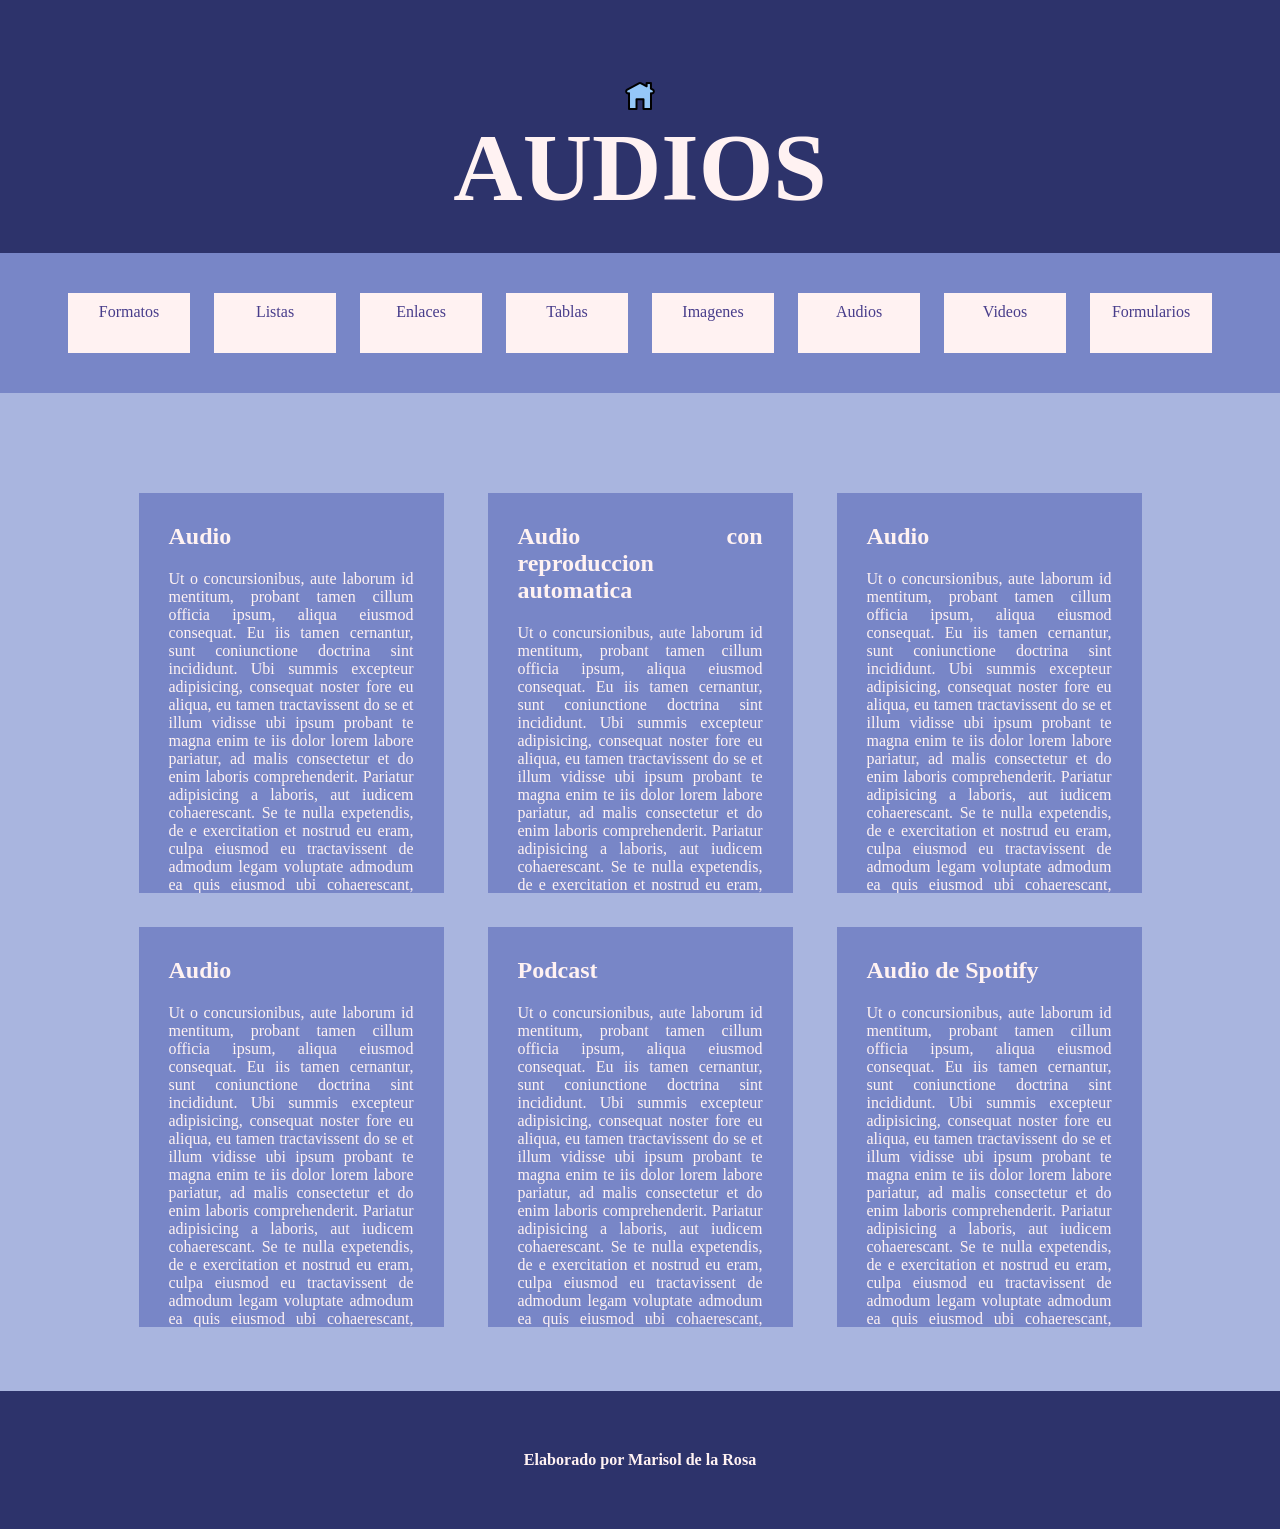
<file: html/Audios.html>
<html lang="esp" >
<head>
     <title> Audios en html</title>
     
    <link rel="stylesheet" href="../css/Stylesheet.css" type="text/css">
     <style type="text/css">
         main{
             text-align: center;
             padding-top: 100px;
         }
     section{
          display:inline-block;
         width: 25%;
         height: 400px;
         margin-right: 20px;
         margin-left: 20px;
         overflow-y: auto;
         
     } 
         audio{
             margin-top: 50px;
         }
         iframe{
             margin-top: 50px;
         }
      </style>
    </head>
    <body>
     <header>
        <div><a href="../Index.html"> <img style="width: 32px" src="../imagenes/home.png"> </a></div>
        <h1>AUDIOS</h1>
        </header>
        <nav>
              <ul>
            <li><a href="../html/Formatos%20de%20texto.html">Formatos</a></li>
            <li><a href="../html/listas.html">Listas</a></li>
            <li><a href="../html/Enlaces.html">Enlaces</a></li>
            <li><a href="../html/Tablas.html">Tablas</a></li>
            <li><a href="../html/Images.html">Imagenes</a></li>
            <li><a href="../html/Audios.html">Audios</a></li>
            <li><a href="../html/videos.html">Videos</a></li>
            <li><a href="../html/Formulario.html">Formularios</a></li>
            
         </ul>
        
        </nav>
        <main>
            <section>
              <h1>Audio</h1>
                <p>Ut o concursionibus, aute laborum id mentitum, probant tamen cillum officia ipsum, aliqua eiusmod 
                    consequat. Eu iis tamen cernantur, sunt coniunctione doctrina sint incididunt. Ubi summis excepteur 
                    adipisicing, consequat noster fore eu aliqua, eu tamen tractavissent do se et illum vidisse ubi 
                    ipsum probant te magna enim te iis dolor lorem labore pariatur, ad malis consectetur et do enim 
                    laboris comprehenderit. Pariatur adipisicing a laboris, aut iudicem cohaerescant. Se te nulla 
                    expetendis, de e exercitation et nostrud eu eram, culpa eiusmod eu tractavissent de admodum legam 
                    voluptate admodum ea quis eiusmod ubi cohaerescant, quis aut consequat ne mandaremus duis quem de 
                    quid. Se fore consequat consequat et ipsum illustriora cernantur quem probant ad magna aut litteris 
                    non admodum sed proident. Ab amet o amet quo anim qui laborum ex summis. Esse nam possumus, dolore 
                    mandaremus eruditionem de est qui dolore sint varias, est voluptate firmissimum et non varias irure 
                    non vidisse non sed vidisse si quamquam ne sunt possumus in malis labore ubi iudicem et cupidatat.</p>   
                    <audio controls>
                        <source src="../audios/audio%201.mp3" type= "audio/mp3">
                        El navegador no puede reproducir el audio.
                    </audio> 
            </section>
            <section>
            <h1>Audio con reproduccion automatica</h1>
            <p>Ut o concursionibus, aute laborum id mentitum, probant tamen cillum officia ipsum, aliqua eiusmod 
                    consequat. Eu iis tamen cernantur, sunt coniunctione doctrina sint incididunt. Ubi summis excepteur 
                    adipisicing, consequat noster fore eu aliqua, eu tamen tractavissent do se et illum vidisse ubi 
                    ipsum probant te magna enim te iis dolor lorem labore pariatur, ad malis consectetur et do enim 
                    laboris comprehenderit. Pariatur adipisicing a laboris, aut iudicem cohaerescant. Se te nulla 
                    expetendis, de e exercitation et nostrud eu eram, culpa eiusmod eu tractavissent de admodum legam 
                    voluptate admodum ea quis eiusmod ubi cohaerescant, quis aut consequat ne mandaremus duis quem de 
                    quid. Se fore consequat consequat et ipsum illustriora cernantur quem probant ad magna aut litteris 
                    non admodum sed proident. Ab amet o amet quo anim qui laborum ex summis. Esse nam possumus, dolore 
                    mandaremus eruditionem de est qui dolore sint varias, est voluptate firmissimum et non varias irure 
                    non vidisse non sed vidisse si quamquam ne sunt possumus in malis labore ubi iudicem et cupidatat.</p>
                    <audio controls autoplay>
                        <source src="../audios/audio%201.mp3"type="audio/mp3">
                        
                    </audio>
            </section>
             <section>
              <h1>Audio</h1>
                <p>Ut o concursionibus, aute laborum id mentitum, probant tamen cillum officia ipsum, aliqua eiusmod 
                    consequat. Eu iis tamen cernantur, sunt coniunctione doctrina sint incididunt. Ubi summis excepteur 
                    adipisicing, consequat noster fore eu aliqua, eu tamen tractavissent do se et illum vidisse ubi 
                    ipsum probant te magna enim te iis dolor lorem labore pariatur, ad malis consectetur et do enim 
                    laboris comprehenderit. Pariatur adipisicing a laboris, aut iudicem cohaerescant. Se te nulla 
                    expetendis, de e exercitation et nostrud eu eram, culpa eiusmod eu tractavissent de admodum legam 
                    voluptate admodum ea quis eiusmod ubi cohaerescant, quis aut consequat ne mandaremus duis quem de 
                    quid. Se fore consequat consequat et ipsum illustriora cernantur quem probant ad magna aut litteris 
                    non admodum sed proident. Ab amet o amet quo anim qui laborum ex summis. Esse nam possumus, dolore 
                    mandaremus eruditionem de est qui dolore sint varias, est voluptate firmissimum et non varias irure 
                    non vidisse non sed vidisse si quamquam ne sunt possumus in malis labore ubi iudicem et cupidatat.</p>  
                    <audio controls loop>
                        <source src="../audios/audio%201.mp3" type="audio/mp3">
                        
                    </audio>  
            </section>
             <section>
              <h1>Audio</h1>
                <p>Ut o concursionibus, aute laborum id mentitum, probant tamen cillum officia ipsum, aliqua eiusmod 
                    consequat. Eu iis tamen cernantur, sunt coniunctione doctrina sint incididunt. Ubi summis excepteur 
                    adipisicing, consequat noster fore eu aliqua, eu tamen tractavissent do se et illum vidisse ubi 
                    ipsum probant te magna enim te iis dolor lorem labore pariatur, ad malis consectetur et do enim 
                    laboris comprehenderit. Pariatur adipisicing a laboris, aut iudicem cohaerescant. Se te nulla 
                    expetendis, de e exercitation et nostrud eu eram, culpa eiusmod eu tractavissent de admodum legam 
                    voluptate admodum ea quis eiusmod ubi cohaerescant, quis aut consequat ne mandaremus duis quem de 
                    quid. Se fore consequat consequat et ipsum illustriora cernantur quem probant ad magna aut litteris 
                    non admodum sed proident. Ab amet o amet quo anim qui laborum ex summis. Esse nam possumus, dolore 
                    mandaremus eruditionem de est qui dolore sint varias, est voluptate firmissimum et non varias irure 
                    non vidisse non sed vidisse si quamquam ne sunt possumus in malis labore ubi iudicem et cupidatat.</p>    
                    <audio controls autoplay loop muted>
                        <source src="../audios/audio%201.mp3" type="audio/mp3">
                    </audio>
            </section>
        
         <section>
              <h1>Podcast</h1>
                <p>Ut o concursionibus, aute laborum id mentitum, probant tamen cillum officia ipsum, aliqua eiusmod 
                    consequat. Eu iis tamen cernantur, sunt coniunctione doctrina sint incididunt. Ubi summis excepteur 
                    adipisicing, consequat noster fore eu aliqua, eu tamen tractavissent do se et illum vidisse ubi 
                    ipsum probant te magna enim te iis dolor lorem labore pariatur, ad malis consectetur et do enim 
                    laboris comprehenderit. Pariatur adipisicing a laboris, aut iudicem cohaerescant. Se te nulla 
                    expetendis, de e exercitation et nostrud eu eram, culpa eiusmod eu tractavissent de admodum legam 
                    voluptate admodum ea quis eiusmod ubi cohaerescant, quis aut consequat ne mandaremus duis quem de 
                    quid. Se fore consequat consequat et ipsum illustriora cernantur quem probant ad magna aut litteris 
                    non admodum sed proident. Ab amet o amet quo anim qui laborum ex summis. Esse nam possumus, dolore 
                    mandaremus eruditionem de est qui dolore sint varias, est voluptate firmissimum et non varias irure 
                    non vidisse non sed vidisse si quamquam ne sunt possumus in malis labore ubi iudicem et cupidatat.</p>    
                    <iframe src="https://www.ivoox.com/player_ej_140048876_6_1.html?c1=d280ff" width="100%" height="200" frameborder="0" allowfullscreen="" scrolling="no" loading="lazy"></iframe>"
            </section>
              <section>
              <h1>Audio de Spotify</h1>
                <p>Ut o concursionibus, aute laborum id mentitum, probant tamen cillum officia ipsum, aliqua eiusmod 
                    consequat. Eu iis tamen cernantur, sunt coniunctione doctrina sint incididunt. Ubi summis excepteur 
                    adipisicing, consequat noster fore eu aliqua, eu tamen tractavissent do se et illum vidisse ubi 
                    ipsum probant te magna enim te iis dolor lorem labore pariatur, ad malis consectetur et do enim 
                    laboris comprehenderit. Pariatur adipisicing a laboris, aut iudicem cohaerescant. Se te nulla 
                    expetendis, de e exercitation et nostrud eu eram, culpa eiusmod eu tractavissent de admodum legam 
                    voluptate admodum ea quis eiusmod ubi cohaerescant, quis aut consequat ne mandaremus duis quem de 
                    quid. Se fore consequat consequat et ipsum illustriora cernantur quem probant ad magna aut litteris 
                    non admodum sed proident. Ab amet o amet quo anim qui laborum ex summis. Esse nam possumus, dolore 
                    mandaremus eruditionem de est qui dolore sint varias, est voluptate firmissimum et non varias irure 
                    non vidisse non sed vidisse si quamquam ne sunt possumus in malis labore ubi iudicem et cupidatat.</p>    
                    <iframe style="border-radius:12px" src="https://open.spotify.com/embed/artist/4q3ewBCX7sLwd24euuV69X?utm_source=generator&theme=0" width="100%" height="152" frameBorder="0" allowfullscreen="" allow="autoplay; clipboard-write; encrypted-media; fullscreen; picture-in-picture" loading="lazy"></iframe>
            </section>
        </main>
        <footer>
             <footer> <h6> Elaborado por Marisol de la Rosa</h6>
        
        </footer>
    </body>
</html>
</file>
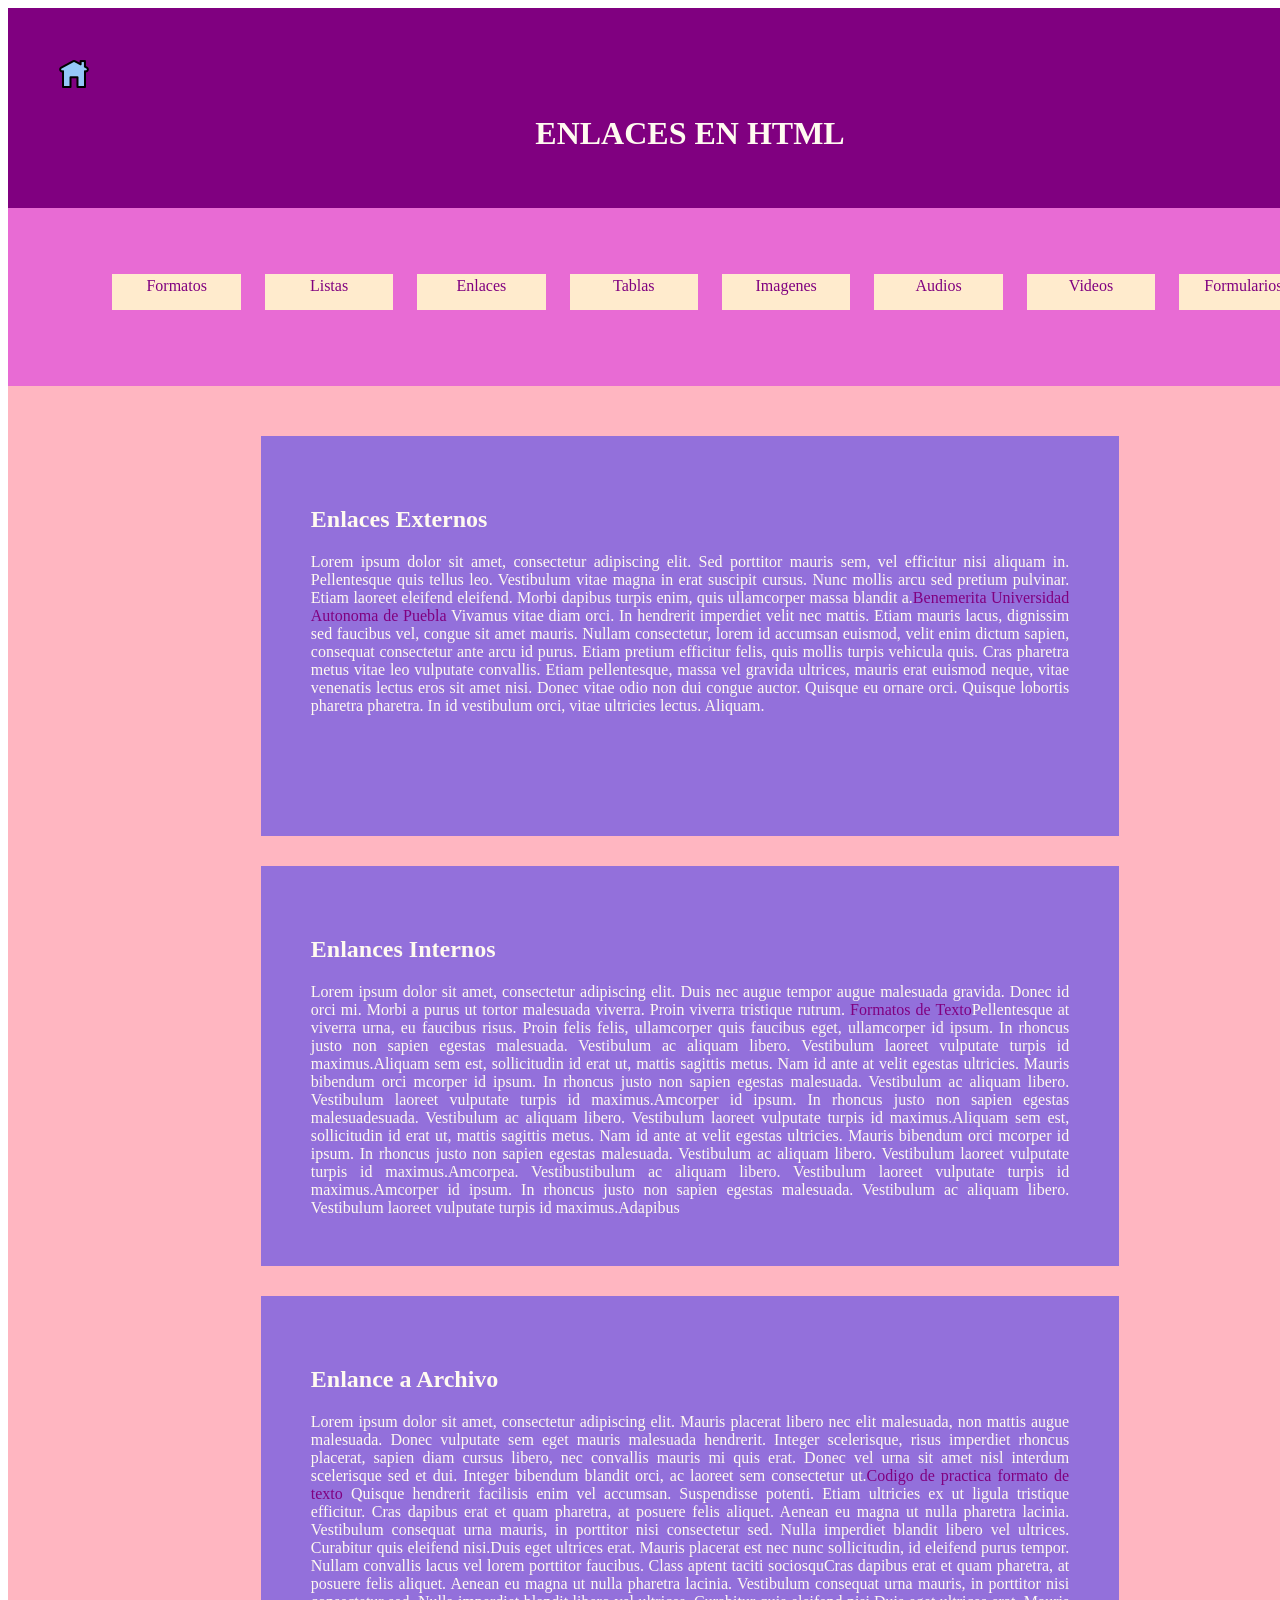
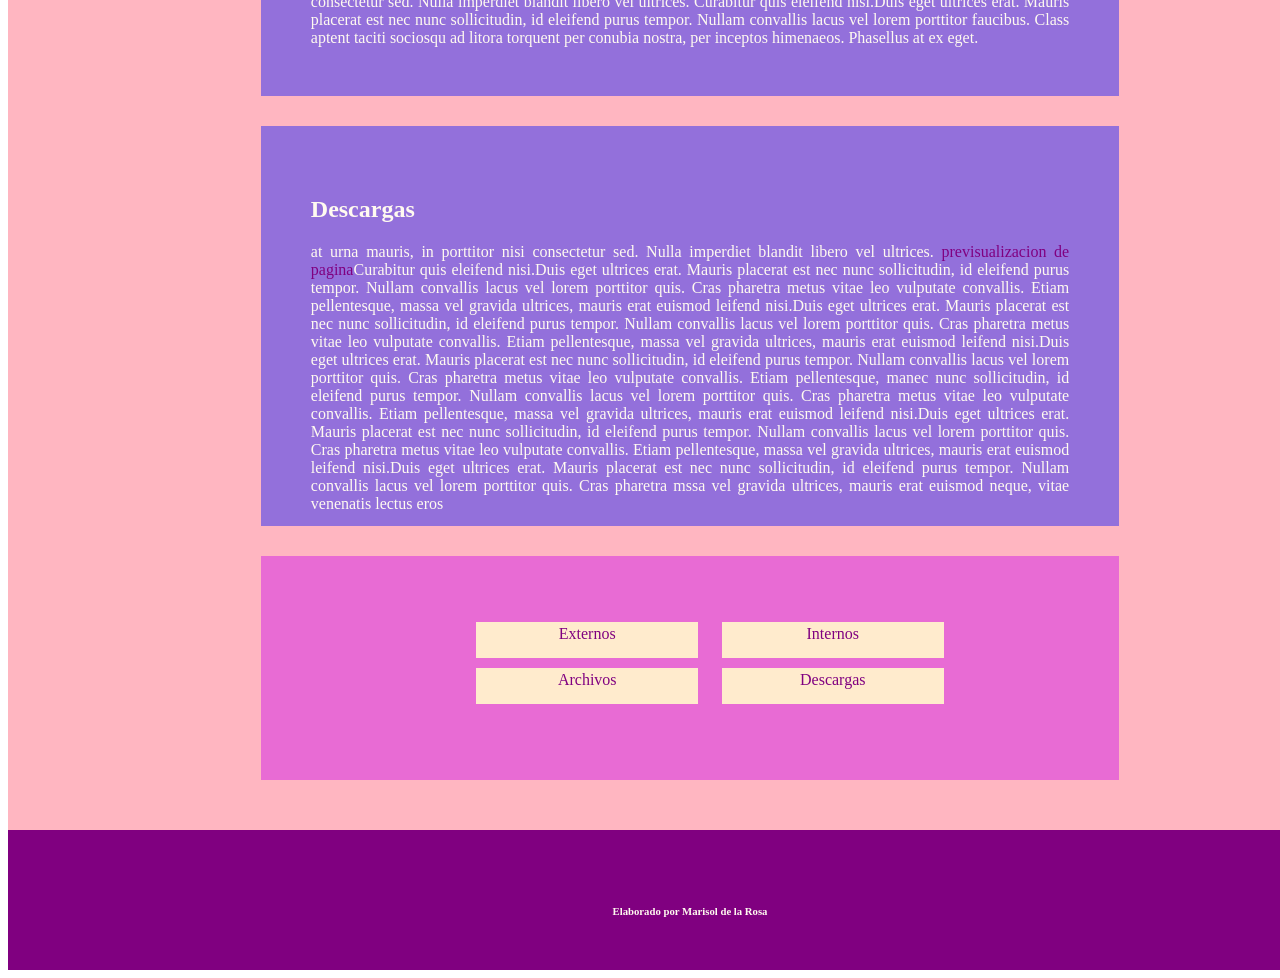
<file: html/Enlaces.html>
<!DOCTYPE html>
<html lang="en">
     <head>
       
        <title>Enlaces de html</title>
        <style type="text/css">
            
            *¨{
                padding: 0;
                margin: 0;
                box-sizing: border-box;
                
            }
            header,nav,main,footer{
                width: 100%;
                background-color:purple;
                color: floralwhite;
                padding: 50px;
                margin-left: auto;
                margin-right: auto;
            }
            header{
                height: 100px;
            }
            nav{
                height: auto;
                background-color:#e86bd4;
            }
            main{
                height: auto;
                background-color: lightpink;
            }
            footer{
                height: 40px;
            }
            section{
                width: 60%;
                height: 300px;
                background-color:mediumpurple;
                margin-bottom: 30px;
                padding: 50px;
                margin-left: auto;
                margin-right: auto;
                overflow-y: auto;
            }
            h2{
                margin-bottom: 20px;
            }
            header h1, footer h6{
                text-align: center;
            }
            ul{
                text-align: center;
            }
            ul li{
                width: 10%;
                height: 30px;
                background-color: blanchedalmond;
                color:plum;
                list-style-type: none;
                display: inline-block;
                text-align: center;
                padding: 3px;
                margin-bottom: 10px;
                margin-left: 10px;
                margin-right: 10px;
            
            }
            a{
                text-decoration: none;
            }
            a:link{
                color:purple;
            
            }
            a:visited{
                color:blueviolet;
                
            }
            a:active{
                
            }
            a:hover{
                color: chartreuse;
                
            }
            
            nav ul li :hover{
                width: 12%;
                background-color: coral;
            }
            
             nav ul li a:hover{
                color:coral;
                
                 
            }
            p{
                margin-bottom: 20px;
                text-align: justify;
                
            }
            main nav {
                width: 60%;
                
                
            }
            main nav ul li {
                width: 30%;
                text-align: center;
                margin-bottom: 10px;
                margin-left: 10px;
                margin-right: 10px;
                
                
            }
        
        </style>
    </head>
    <body>
        <header>
           <div><a href="../Index.html"> <img style="width: 32px" src="../imagenes/home.png"> </a></div>
            <h1>ENLACES EN HTML</h1>
        </header>
        <nav>
            <ul>
            <li><a href="../html/Formatos%20de%20texto.html">Formatos</a></li>
            <li><a href="../html/listas.html">Listas</a></li>
            <li><a href="../html/Enlaces.html">Enlaces</a></li>
            <li><a href="../html/Tablas.html">Tablas</a></li>
            <li><a href="../html/Images.html">Imagenes</a></li>
            <li><a href="../html/Audios.html">Audios</a></li>
            <li><a href="../html/videos.html">Videos</a></li>
            <li><a href="../html/Formulario.html">Formularios</a></li>
            </ul>
        </nav>
        <main>
            <section>
                <h2 id="Externos">Enlaces Externos</h2>
                <p>Lorem ipsum dolor sit amet, consectetur adipiscing elit. Sed porttitor mauris sem, vel efficitur nisi aliquam in. Pellentesque quis tellus leo. Vestibulum vitae magna in erat suscipit cursus. Nunc mollis arcu sed pretium pulvinar. Etiam laoreet eleifend eleifend. Morbi dapibus turpis enim, quis ullamcorper massa blandit a.<a href="http://www.buap.mx" target="_blank">Benemerita Universidad Autonoma de Puebla</a> Vivamus vitae diam orci. In hendrerit imperdiet velit nec mattis. Etiam mauris lacus, dignissim sed faucibus vel, congue sit amet mauris. Nullam consectetur, lorem id accumsan euismod, velit enim dictum sapien, consequat consectetur ante arcu id purus. Etiam pretium efficitur felis, quis mollis turpis vehicula quis. Cras pharetra metus vitae leo vulputate convallis. Etiam pellentesque, massa vel gravida ultrices, mauris erat euismod neque, vitae venenatis lectus eros sit amet nisi. Donec vitae odio non dui congue auctor. Quisque eu ornare orci. Quisque lobortis pharetra pharetra. In id vestibulum orci, vitae ultricies lectus. Aliquam.</p>
            </section>
            
            <section>
                <h2 id="Internos">Enlances Internos</h2>
                <p>Lorem ipsum dolor sit amet, consectetur adipiscing elit. Duis nec augue tempor augue malesuada gravida. Donec id orci mi. Morbi a purus ut tortor malesuada viverra. Proin viverra tristique rutrum. <a href="mi_primera_pagina-colocitos.html">Formatos de Texto</a>Pellentesque at viverra urna, eu faucibus risus. Proin felis felis, ullamcorper quis faucibus eget, ullamcorper id ipsum. In rhoncus justo non sapien egestas malesuada. Vestibulum ac aliquam libero. Vestibulum laoreet vulputate turpis id maximus.Aliquam sem est, sollicitudin id erat ut, mattis sagittis metus. Nam id ante at velit egestas ultricies. Mauris bibendum orci mcorper id ipsum. In rhoncus justo non sapien egestas malesuada. Vestibulum ac aliquam libero. Vestibulum laoreet vulputate turpis id maximus.Amcorper id ipsum. In rhoncus justo non sapien egestas malesuadesuada. Vestibulum ac aliquam libero. Vestibulum laoreet vulputate turpis id maximus.Aliquam sem est, sollicitudin id erat ut, mattis sagittis metus. Nam id ante at velit egestas ultricies. Mauris bibendum orci mcorper id ipsum. In rhoncus justo non sapien egestas malesuada. Vestibulum ac aliquam libero. Vestibulum laoreet vulputate turpis id maximus.Amcorpea. Vestibustibulum ac aliquam libero. Vestibulum laoreet vulputate turpis id maximus.Amcorper id ipsum. In rhoncus justo non sapien egestas malesuada. Vestibulum ac aliquam libero. Vestibulum laoreet vulputate turpis id maximus.Adapibus</p>
            </section>
            <section>
                <h2 id="Archivos">Enlance a Archivo</h2>
                <p>Lorem ipsum dolor sit amet, consectetur adipiscing elit. Mauris placerat libero nec elit malesuada, non mattis augue malesuada. Donec vulputate sem eget mauris malesuada hendrerit. Integer scelerisque, risus imperdiet rhoncus placerat, sapien diam cursus libero, nec convallis mauris mi quis erat. Donec vel urna sit amet nisl interdum scelerisque sed et dui. Integer bibendum blandit orci, ac laoreet sem consectetur ut.<a href="De%20La%20Rosa%20Mart%C3%ACnez%20Marisol-%20formatos%20de%20texto.pdf" target="_blank">Codigo de practica formato de texto</a> Quisque hendrerit facilisis enim vel accumsan. Suspendisse potenti. Etiam ultricies ex ut ligula tristique efficitur. Cras dapibus erat et quam pharetra, at posuere felis aliquet. Aenean eu magna ut nulla pharetra lacinia. Vestibulum consequat urna mauris, in porttitor nisi consectetur sed. Nulla imperdiet blandit libero vel ultrices. Curabitur quis eleifend nisi.Duis eget ultrices erat. Mauris placerat est nec nunc sollicitudin, id eleifend purus tempor. Nullam convallis lacus vel lorem porttitor faucibus. Class aptent taciti sociosquCras dapibus erat et quam pharetra, at posuere felis aliquet. Aenean eu magna ut nulla pharetra lacinia. Vestibulum consequat urna mauris, in porttitor nisi consectetur sed. Nulla imperdiet blandit libero vel ultrices. Curabitur quis eleifend nisi.Duis eget ultrices erat. Mauris placerat est nec nunc sollicitudin, id eleifend purus tempor. Nullam convallis lacus vel lorem porttitor faucibus. Class aptent taciti sociosqu ad litora torquent per conubia nostra, per inceptos himenaeos. Phasellus at ex eget.</p>
            </section>
            <section>
                <h2 id="Descargas">Descargas</h2>
                <p>at urna mauris, in porttitor nisi consectetur sed. Nulla imperdiet blandit libero vel ultrices. <a href="De%20La%20Rosa%20Mart%C3%ACnez%20Marisol-formatos%20de%20texto.png" dowloand>previsualizacion de pagina</a>Curabitur quis eleifend nisi.Duis eget ultrices erat. Mauris placerat est nec nunc sollicitudin, id eleifend purus tempor. Nullam convallis lacus vel lorem porttitor  quis. Cras pharetra metus vitae leo vulputate convallis. Etiam pellentesque, massa vel gravida ultrices, mauris erat euismod leifend nisi.Duis eget ultrices erat. Mauris placerat est nec nunc sollicitudin, id eleifend purus tempor. Nullam convallis lacus vel lorem porttitor  quis. Cras pharetra metus vitae leo vulputate convallis. Etiam pellentesque, massa vel gravida ultrices, mauris erat euismod leifend nisi.Duis eget ultrices erat. Mauris placerat est nec nunc sollicitudin, id eleifend purus tempor. Nullam convallis lacus vel lorem porttitor  quis. Cras pharetra metus vitae leo vulputate convallis. Etiam pellentesque, manec nunc sollicitudin, id eleifend purus tempor. Nullam convallis lacus vel lorem porttitor  quis. Cras pharetra metus vitae leo vulputate convallis. Etiam pellentesque, massa vel gravida ultrices, mauris erat euismod leifend nisi.Duis eget ultrices erat. Mauris placerat est nec nunc sollicitudin, id eleifend purus tempor. Nullam convallis lacus vel lorem porttitor  quis. Cras pharetra metus vitae leo vulputate convallis. Etiam pellentesque, massa vel gravida ultrices, mauris erat euismod leifend nisi.Duis eget ultrices erat. Mauris placerat est nec nunc sollicitudin, id eleifend purus tempor. Nullam convallis lacus vel lorem porttitor  quis. Cras pharetra mssa vel gravida ultrices, mauris erat euismod  neque, vitae venenatis lectus eros</p>
            </section>
            <nav>
                <ul>
                    <li> <a href="#Externos"> Externos</a></li>
                    <li> <a href="#Internos"> Internos </a></li>
                    <li> <a href="#Archivos"> Archivos</a></li>
                    <li> <a href="#Descargas"> Descargas</a></li>
                </ul>
            </nav>
                   
        </main>
        <footer>
            <h6>Elaborado por Marisol de la Rosa</h6>
        </footer>
    </body>
    
</html>
</file>
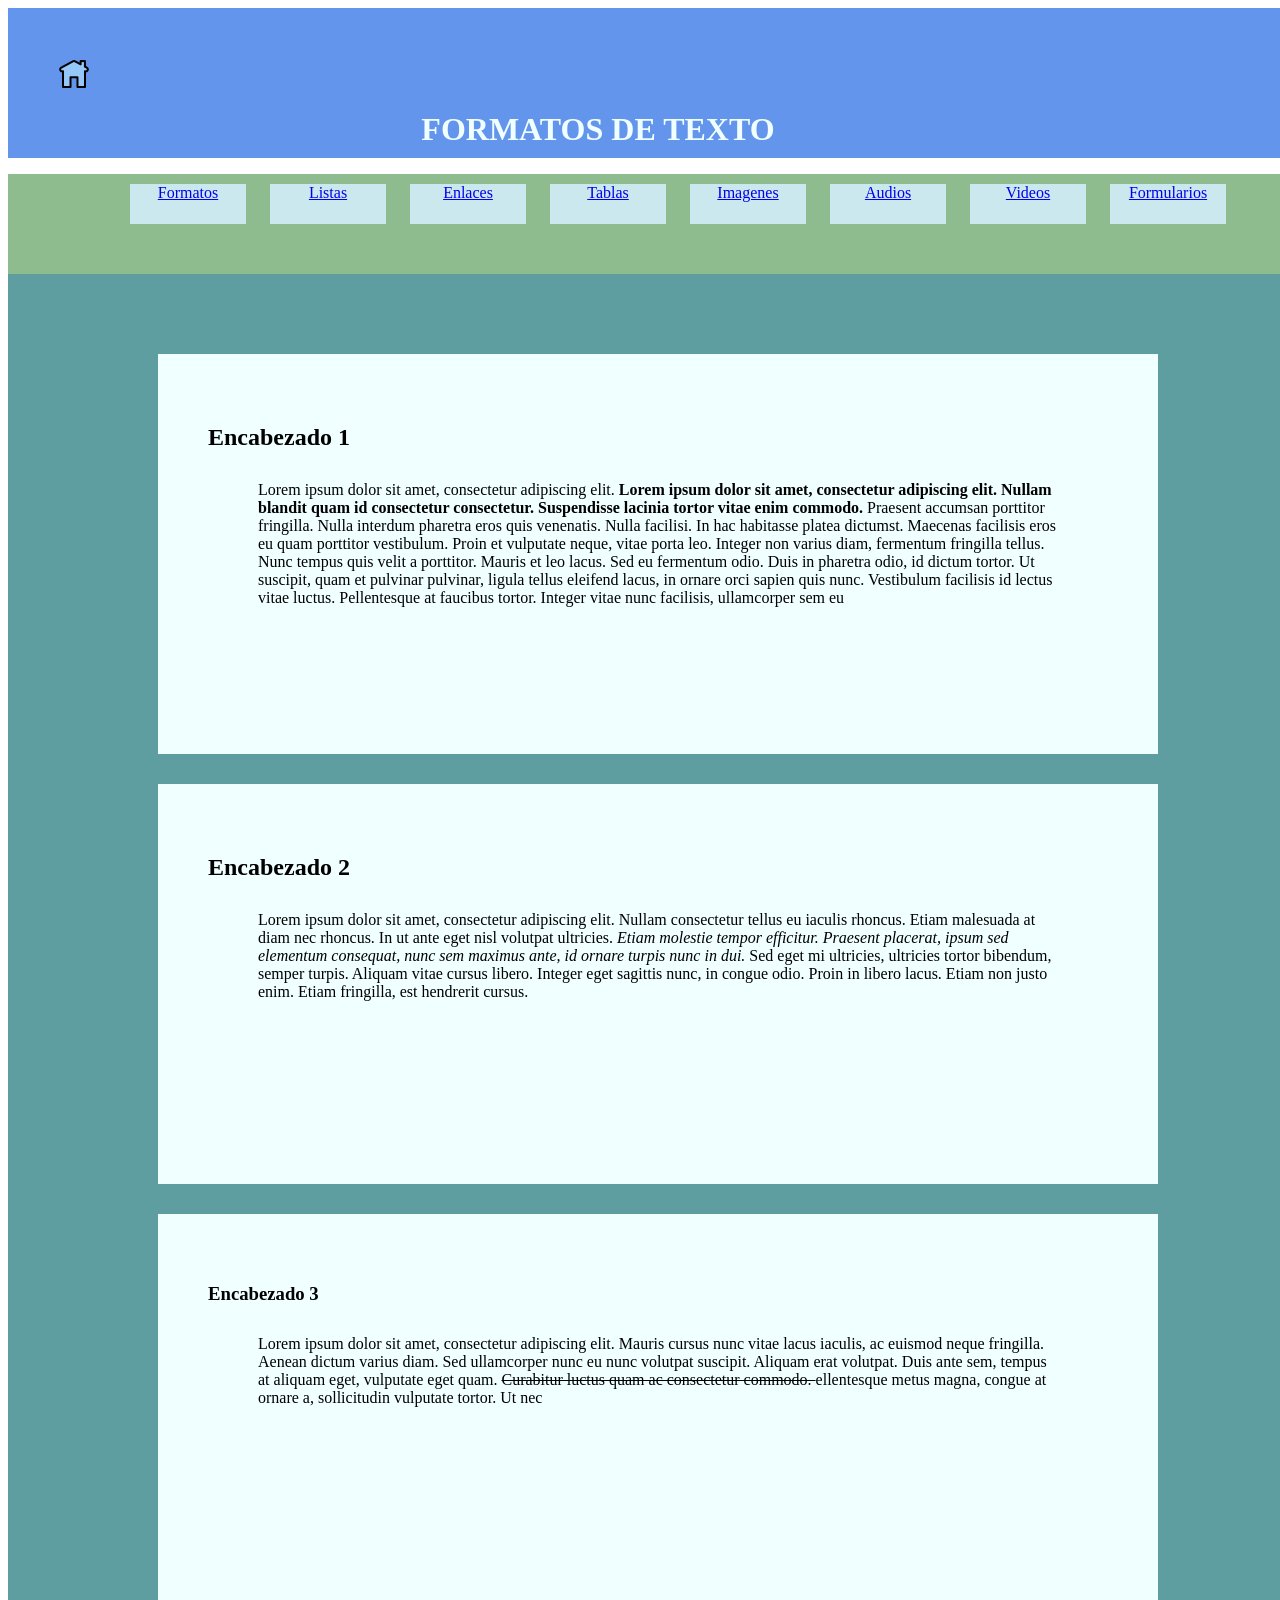
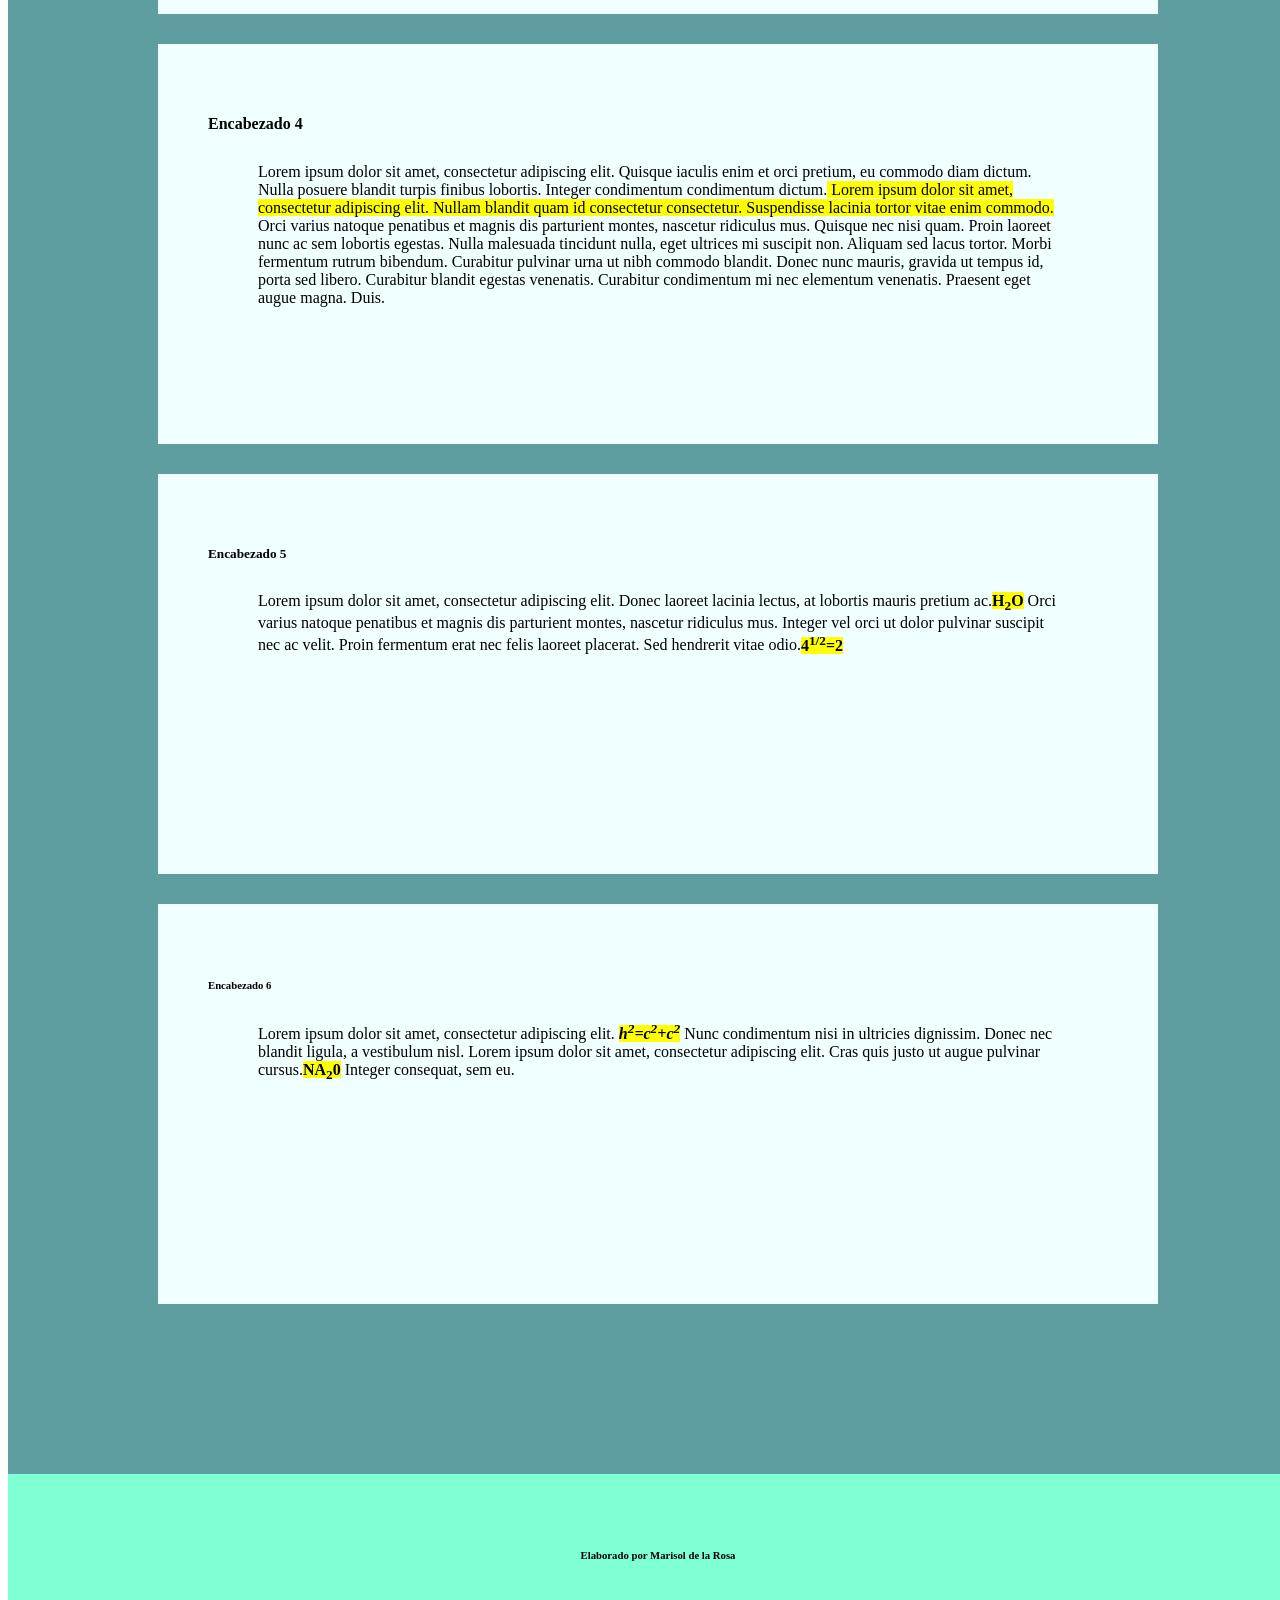
<file: html/Formatos de texto.html>
<html lang="esp">
    <head>
       
        <title> Formatos de texto </title>
    <style  types= "text/css">
        
        {
            
            padding: 0;
            margin: 0; }
        header,nav,main,footer{
            margin-left: auto;
            margin-right: auto;
        }
        
        header
        
        {

            width: 1200px;
            height: 50px;
            background-color: cornflowerblue;
            padding: 50px;
            color: azure;
            margin-left: auto;
            margin-right: auto;
        }
        
        nav{
            width: 1200px;
            height: 100px;
            background-color: darkseagreen;
            padding-left: 50px;
            padding-right: 50px;
            
            
        }
        main{
            width: 1200px;
            height: 2700px;
            background-color: cadetblue;
            padding: 50px;
            
        }
        footer {
            width: 1200px;
            height: 30px;
            background-color:aquamarine;
            padding-left: 50px;
            padding-right: 50px;
            padding-bottom: 50px;
            padding-top: 50px 
        }
        
        footer h6 {
            text-align: center;
        }
        section {
            width: 900px;
            height: 300px;
            background-color:azure;
            margin-top: 30px;
            margin-bottom: 30px;
            padding: 50px;
            margin-left: auto;
            margin-right: auto;
        }
        h1,h2,h3,h4,h5,h6 {
            margin-bottom: 30px;
            
        }
        header h1 {
            
            text-align: center;
            width: 90%;
            display: inline-block;
        }
        div{
            width: 15%;
            display: inline-block;
        }
        p{
            
            width: 800px;
            margin-left: auto;
            margin-right: auto;
        }
        nav ul{
    text-align: center;
    
    
}
nav ul li{
    list-style-type: circle;
    width: 10%;
    min-width: 100px;
    height: 40%;
    background-color: rgb(203, 232, 239);
    display: inline-block;
    margin-left: 10px;
    margin-right: 10px;
    margin-top: 10px;
    margin-bottom: 10px;
    text-align: center;
    
   
        }
        
        
        
        </style>
    </head>
    <body>
        <header> 
        <div><a href="../Index.html"> <img style="width: 32px" src="../imagenes/home.png"> </a></div>
        <H1> FORMATOS DE TEXTO</H1>
        </header>
        
        <nav>
            <ul>
            <li><a href="../html/Formatos%20de%20texto.html">Formatos</a></li>
            <li><a href="../html/listas.html">Listas</a></li>
            <li><a href="../html/Enlaces.html">Enlaces</a></li>
            <li><a href="../html/Tablas.html">Tablas</a></li>
            <li><a href="../html/Images.html">Imagenes</a></li>
            <li><a href="../html/Audios.html">Audios</a></li>
            <li><a href="../html/videos.html">Videos</a></li>
            <li><a href="../html/Formulario.html">Formularios</a></li>
        </ul>
        </nav>
        <main>
            <section>
            <h1>Encabezado 1</h1>
            <p> Lorem ipsum dolor sit amet, consectetur adipiscing elit. <b>Lorem ipsum dolor sit amet, consectetur adipiscing elit. Nullam blandit quam id consectetur consectetur. Suspendisse lacinia tortor vitae enim commodo.</b> Praesent accumsan porttitor fringilla. Nulla interdum pharetra eros quis venenatis. Nulla facilisi. In hac habitasse platea dictumst. Maecenas facilisis eros eu quam porttitor vestibulum. Proin et vulputate neque, vitae porta leo. Integer non varius diam, fermentum fringilla tellus. Nunc tempus quis velit a porttitor. Mauris et leo lacus. Sed eu fermentum odio. Duis in pharetra odio, id dictum tortor. Ut suscipit, quam et pulvinar pulvinar, ligula tellus eleifend lacus, in ornare orci sapien quis nunc. Vestibulum facilisis id lectus vitae luctus. Pellentesque at faucibus tortor. Integer vitae nunc facilisis, ullamcorper sem eu </p>
            </section>
            <section>
            <h2> Encabezado 2</h2>
            <p> 
                Lorem ipsum dolor sit amet, consectetur adipiscing elit. Nullam consectetur tellus eu iaculis rhoncus. Etiam malesuada at diam nec rhoncus. In ut ante eget nisl volutpat ultricies. <i> Etiam molestie tempor efficitur. Praesent placerat, ipsum sed elementum consequat, nunc sem maximus ante, id ornare turpis nunc in dui. </i> Sed eget mi ultricies, ultricies tortor bibendum, semper turpis. Aliquam vitae cursus libero. Integer eget sagittis nunc, in congue odio. Proin in libero lacus. Etiam non justo enim. Etiam fringilla, est hendrerit cursus.
                </p>   
            </section>
                <section>
                    <h3> Encabezado 3</h3>
                    <p> Lorem ipsum dolor sit amet, consectetur adipiscing elit. Mauris cursus nunc vitae lacus iaculis, ac euismod neque fringilla. Aenean dictum varius diam. Sed ullamcorper nunc eu nunc volutpat suscipit. Aliquam erat volutpat. Duis ante sem, tempus at aliquam eget, vulputate eget quam. <del>Curabitur luctus quam ac consectetur commodo. </del> ellentesque metus magna, congue at ornare a, sollicitudin vulputate tortor. Ut nec</p> </section>
                
                    <section>
                    <h4>Encabezado 4</h4>
                    <p> Lorem ipsum dolor sit amet, consectetur adipiscing elit. Quisque iaculis enim et orci pretium, eu commodo diam dictum. Nulla posuere blandit turpis finibus lobortis. Integer condimentum condimentum dictum.<mark> Lorem ipsum dolor sit amet, consectetur adipiscing elit. Nullam blandit quam id consectetur consectetur. Suspendisse lacinia tortor vitae enim commodo.</mark> Orci varius natoque penatibus et magnis dis parturient montes, nascetur ridiculus mus. Quisque nec nisi quam. Proin laoreet nunc ac sem lobortis egestas. Nulla malesuada tincidunt nulla, eget ultrices mi suscipit non. Aliquam sed lacus tortor. Morbi fermentum rutrum bibendum. Curabitur pulvinar urna ut nibh commodo blandit. Donec nunc mauris, gravida ut tempus id, porta sed libero. Curabitur blandit egestas venenatis. Curabitur condimentum mi nec elementum venenatis. Praesent eget augue magna. Duis.</p>
                    </section>
                    
                    <section>
                    <h5> Encabezado 5</h5>
                    <p>  
 
Lorem ipsum dolor sit amet, consectetur adipiscing elit. Donec laoreet lacinia lectus, at lobortis mauris pretium ac.<b><mark>H<sub>2</sub>O</mark></b> Orci varius natoque penatibus et magnis dis parturient montes, nascetur ridiculus mus. Integer vel orci ut dolor pulvinar suscipit nec ac velit. Proin fermentum erat nec felis laoreet placerat. Sed hendrerit vitae odio.<b><mark>4<sup>1/2</sup>=2</mark></b></p> 
                    </section>
                <section>
                        <h6> Encabezado 6</h6>
                        <p> Lorem ipsum dolor sit amet, consectetur adipiscing elit.<B> <i><mark>h<sup>2</sup>=c<sup>2</sup>+c<sup>2</sup></mark></i></B> Nunc condimentum nisi in ultricies dignissim. Donec nec blandit ligula, a vestibulum nisl. Lorem ipsum dolor sit amet, consectetur adipiscing elit. Cras quis justo ut augue pulvinar cursus.<b><mark>NA<sub>2</sub>0</mark></b> Integer consequat, sem eu.</p>
                            
                
                    </section>
            
        </main>
        <footer> <h6> Elaborado por Marisol de la Rosa</h6>
        </footer>
    
    </body>


</html>
</file>
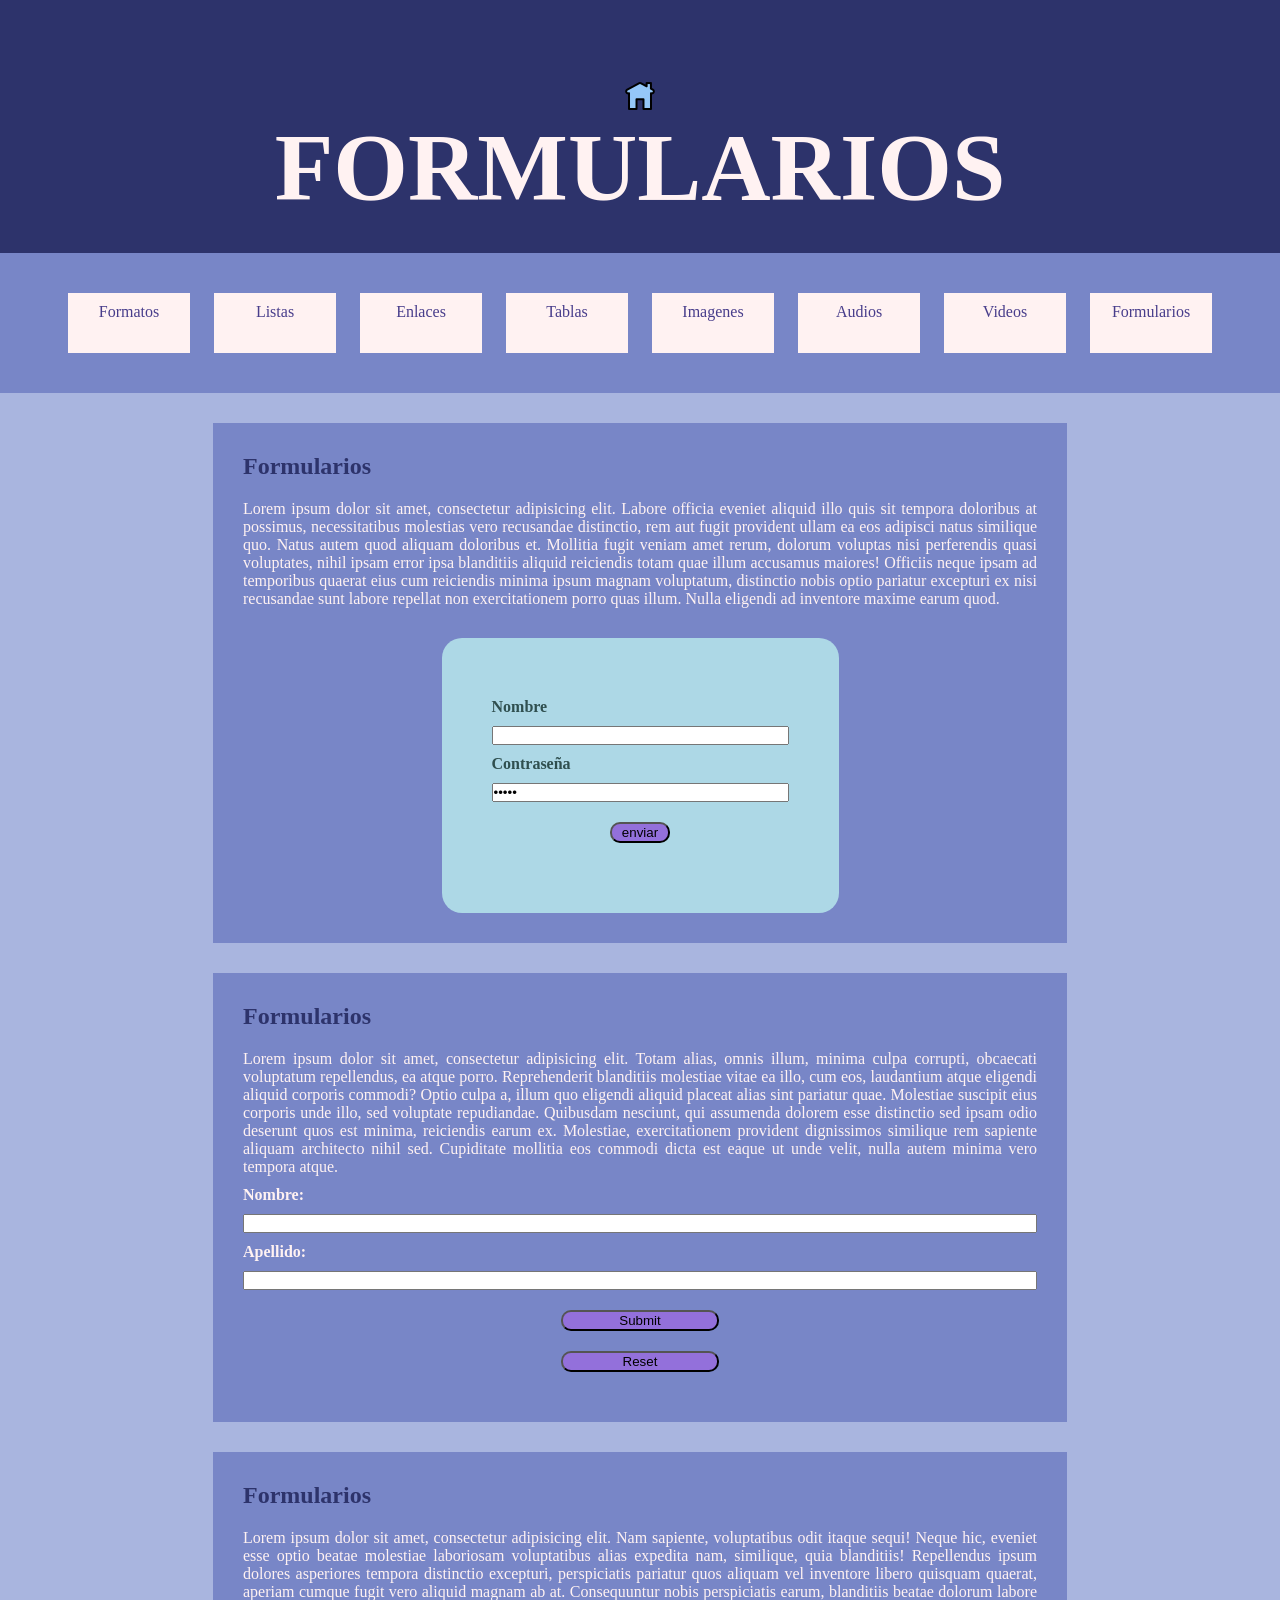
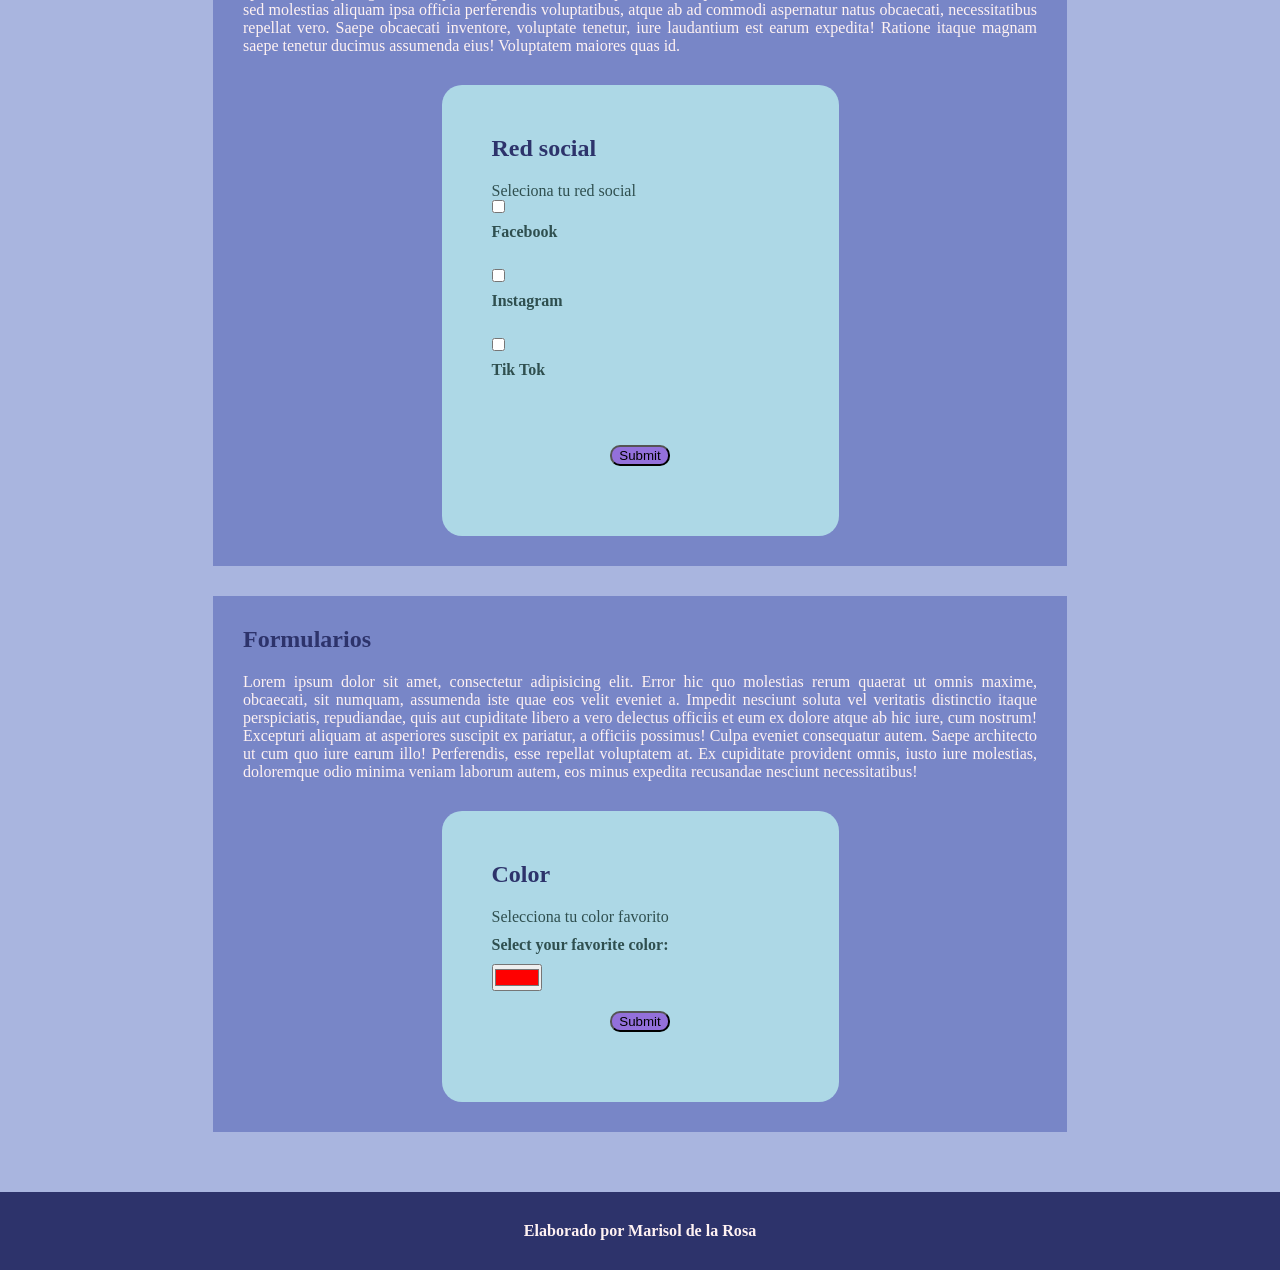
<file: html/Formulario.html>
<html lang="en">

<head>

    <link
    rel="stylesheet"
    href="https://cdnjs.cloudflare.com/ajax/libs/animate.css/4.1.1/animate.min.css"
  />
    <title>formularios</title>
    <link rel="stylesheet" href="../css/Stylesheet.css" type="text/css">
</head>
<body>
    <header>
       <div><a href="../Index.html"> <img style="width: 32px" src="../imagenes/home.png"> </a></div>
        <h1 class="animate__animated animate__bounce animate__delay-1s animate__repeat-3">FORMULARIOS</h1>
    </header>
    <nav>
        <ul>
            <li><a href="../html/Formatos%20de%20texto.html">Formatos</a></li>
            <li><a href="../html/listas.html">Listas</a></li>
            <li><a href="../html/Enlaces.html">Enlaces</a></li>
            <li><a href="../html/Tablas.html">Tablas</a></li>
            <li><a href="../html/Images.html">Imagenes</a></li>
            <li><a href="../html/Audios.html">Audios</a></li>
            <li><a href="../html/videos.html">Videos</a></li>
            <li><a href="../html/Formulario.html">Formularios</a></li>
        </ul>
    </nav>
    <main>
     <section>
         <h2>Formularios</h2>
         <p>Lorem ipsum dolor sit amet, consectetur adipisicing elit. Labore officia eveniet aliquid illo quis sit tempora doloribus at possimus, necessitatibus molestias vero recusandae distinctio, rem aut fugit provident ullam ea eos adipisci natus similique quo. Natus autem quod aliquam doloribus et. Mollitia fugit veniam amet rerum, dolorum voluptas nisi perferendis quasi voluptates, nihil ipsam error ipsa blanditiis aliquid reiciendis totam quae illum accusamus maiores! Officiis neque ipsam ad temporibus quaerat eius cum reiciendis minima ipsum magnam voluptatum, distinctio nobis optio pariatur excepturi ex nisi recusandae sunt labore repellat non exercitationem porro quas illum. Nulla eligendi ad inventore maxime earum quod.</p>
         <form action="" method="get">
            <label for="nombre">Nombre</label>
            <input type="text" id="nombre" name="nombre" value="">
            <label for="contrasena">Contraseña</label>
            <input type="password" id="contrasena" name="coontrasena" value="12345">
             <input type="submit" value="enviar" </form>
             
     </section>
     <section>
         <h2>Formularios</h2>
         <p>Lorem ipsum dolor sit amet, consectetur adipisicing elit. Totam alias, omnis illum, minima culpa corrupti, obcaecati voluptatum repellendus, ea atque porro. Reprehenderit blanditiis molestiae vitae ea illo, cum eos, laudantium atque eligendi aliquid corporis commodi? Optio culpa a, illum quo eligendi aliquid placeat alias sint pariatur quae. Molestiae suscipit eius corporis unde illo, sed voluptate repudiandae. Quibusdam nesciunt, qui assumenda dolorem esse distinctio sed ipsam odio deserunt quos est minima, reiciendis earum ex. Molestiae, exercitationem provident dignissimos similique rem sapiente aliquam architecto nihil sed. Cupiditate mollitia eos commodi dicta est eaque ut unde velit, nulla autem minima vero tempora atque.</p>
         <form action="/action_page.php">
  <label for="nombre">Nombre:</label>
  <input type="text" id="nombre" name="nombre" value="">
  <label for="nombre">Apellido:</label>
  <input type="text" id="Apellido" name="Apellido" value="">
  <input type="submit" value="Submit">
  <input type="submit" value="Reset">
</form> 
     </section>
     <section>
         <h2>Formularios</h2>
         <p>Lorem ipsum dolor sit amet, consectetur adipisicing elit. Nam sapiente, voluptatibus odit itaque sequi! Neque hic, eveniet esse optio beatae molestiae laboriosam voluptatibus alias expedita nam, similique, quia blanditiis! Repellendus ipsum dolores asperiores tempora distinctio excepturi, perspiciatis pariatur quos aliquam vel inventore libero quisquam quaerat, aperiam cumque fugit vero aliquid magnam ab at. Consequuntur nobis perspiciatis earum, blanditiis beatae dolorum labore sed molestias aliquam ipsa officia perferendis voluptatibus, atque ab ad commodi aspernatur natus obcaecati, necessitatibus repellat vero. Saepe obcaecati inventore, voluptate tenetur, iure laudantium est earum expedita! Ratione itaque magnam saepe tenetur ducimus assumenda eius! Voluptatem maiores quas id.</p>
         

<form action="/action_page.php">
 <h2>Red social</h2>
<p>Seleciona tu red social</p>
  <input type="checkbox" id="vehicle1" name="vehicle1" value="Bike">
  <label for="vehicle1"> Facebook</label><br>
  <input type="checkbox" id="vehicle2" name="vehicle2" value="Car">
  <label for="vehicle2"> Instagram</label><br>
  <input type="checkbox" id="vehicle3" name="vehicle3" value="Boat">
  <label for="vehicle3"> Tik Tok</label><br><br>
  <input type="submit" value="Submit">
</form> 
     </section>
     <section>
         <h2>Formularios</h2>
         <p>Lorem ipsum dolor sit amet, consectetur adipisicing elit. Error hic quo molestias rerum quaerat ut omnis maxime, obcaecati, sit numquam, assumenda iste quae eos velit eveniet a. Impedit nesciunt soluta vel veritatis distinctio itaque perspiciatis, repudiandae, quis aut cupiditate libero a vero delectus officiis et eum ex dolore atque ab hic iure, cum nostrum! Excepturi aliquam at asperiores suscipit ex pariatur, a officiis possimus! Culpa eveniet consequatur autem. Saepe architecto ut cum quo iure earum illo! Perferendis, esse repellat voluptatem at. Ex cupiditate provident omnis, iusto iure molestias, doloremque odio minima veniam laborum autem, eos minus expedita recusandae nesciunt necessitatibus!</p>
         

<form action="/action_page.php">
 <h2>Color</h2>

<p>Selecciona tu color favorito</p>
  <label for="favcolor">Select your favorite color:</label>
  <input type="color" id="favcolor" name="favcolor" value="#ff0000">
  <input type="submit" value="Submit">
</form>
     </section>
    </main>
    <footer>
        <h6>Elaborado por Marisol de la Rosa</h6>
    </footer>
 </body>    
</html>
</file>
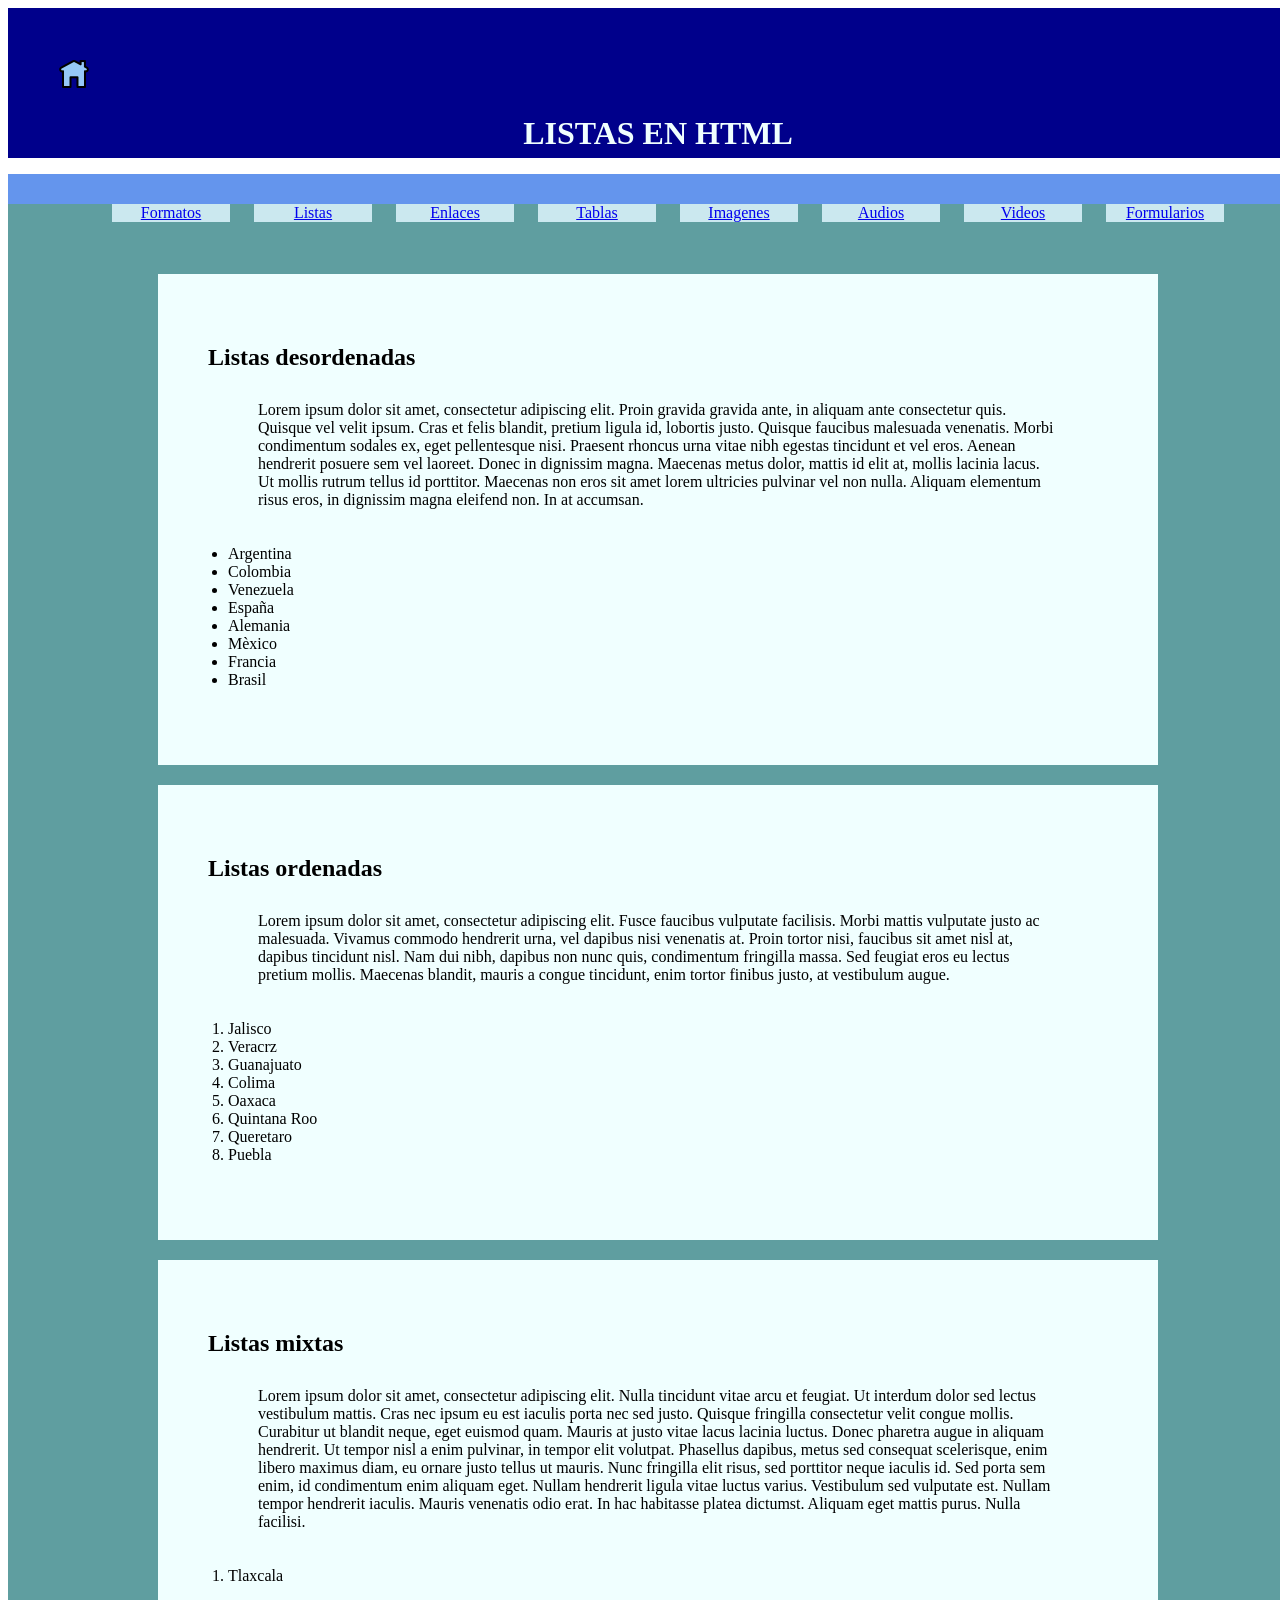
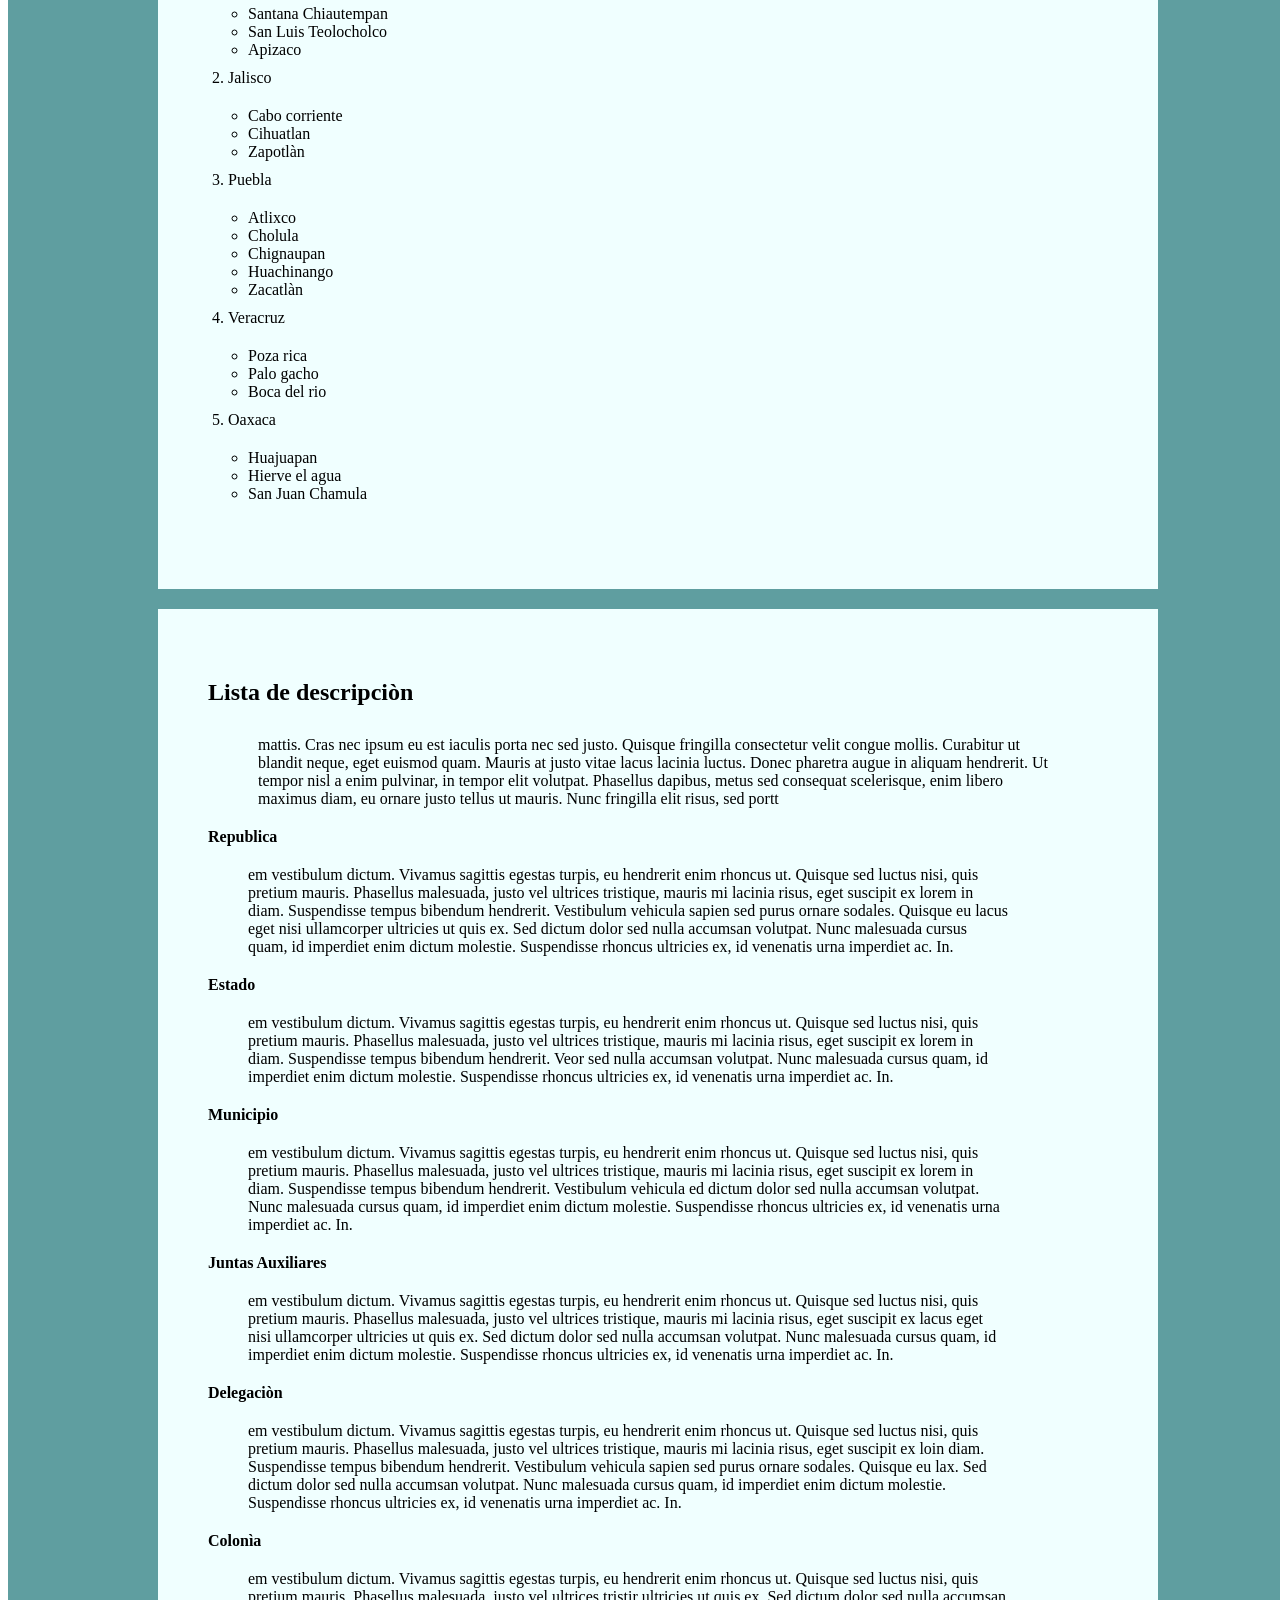
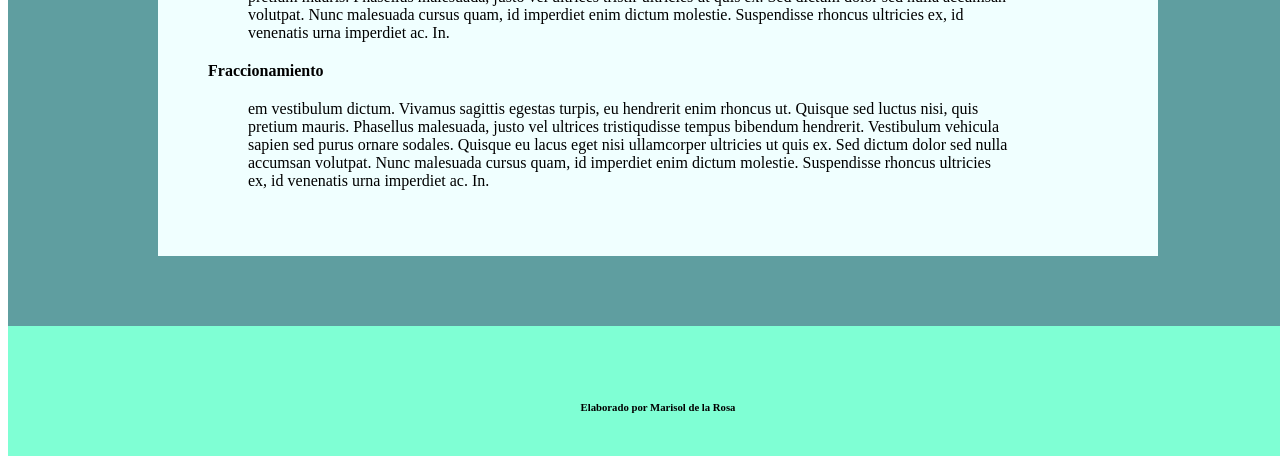
<file: html/listas.html>
<!DOCTYPE html>
<html lang="esp">

  <head>
      <!-- Este documento es elaborado con la herramienta brackets, por el desarrollador Marisol de la Rosa -->
      
      <title> Listas en html </title>
       <style  types= "text/css">
        
        {
            
            padding: 0;
            margin: 0; }
           
        header,nav,main,footer{
            margin-left: auto;
            margin-right: auto;
        }
        
        header
        
        {

            width: 1200px;
            height: 50px;
            background-color:darkblue;
            padding: 50px;
            color: azure;
            margin-left: auto;
            margin-right: auto;
        }
        
        nav{
            width: 1200px;
            height: 30px;
            background-color:cornflowerblue;
            padding-left: 50px;
            padding-right: 50px;
            
            
        }
        main{
            width: 1200px;
            height:auto;
            background-color: cadetblue;
            padding: 50px;
            
        }
        footer {
            width: 1200px;
            height: 30px;
            background-color:aquamarine;
            padding-left: 50px;
            padding-right: 50px;
            padding-bottom: 50px;
            padding-top: 50px 
        }
        
        footer h6 {
            text-align: center;
        }
        section {
            width: 900px;
            height:auto;
            background-color:azure;
            margin-top: 20px;
            margin-bottom: 20px;
            padding: 50px;
            margin-left: auto;
            margin-right: auto;
        }
        h1,h2,h3,h4,h5,h6 {
            margin-bottom: 30px;
            
        }
        header h1 {
            
            text-align: center;
        }
        p{
            
            width: 800px;
            margin-left: auto;
            margin-right: auto;
        }
           
           ul,ol {
               padding-left: 20px;
               padding-top: 20px;
               padding-bottom: 10px;
           }
           
           main section dl {
               width: 800px;
               
           }
           
           main section dl dt {
               font-weight: bold;
               margin-bottom: 20px;
               margin-top: 20px;
           }
           
           main section dl dd {
               margin-right: auto;
               margin-right: auto;
               
               
           }
            nav ul{
    text-align: center;
    
    
}
nav ul li{
    list-style-type: circle;
    width: 10%;
    min-width: 100px;
    height: 40%;
    background-color: rgb(203, 232, 239);
    display: inline-block;
    margin-left: 10px;
    margin-right: 10px;
    margin-top: 10px;
    margin-bottom: 10px;
    text-align: center;}
           
        </style>
    
    </head>
    <body>
        <!--La etiqueta header debe contener -->
        <header>
           <div><a href="../Index.html"> <img style="width: 32px" src="../imagenes/home.png"> </a></div>
            <h1>LISTAS EN HTML</h1>
        
        </header>
        <!--La etiqueta nav debe contener -->
        <nav>
             <ul>
            <li><a href="../html/Formatos%20de%20texto.html">Formatos</a></li>
            <li><a href="../html/listas.html">Listas</a></li>
            <li><a href="../html/Enlaces.html">Enlaces</a></li>
            <li><a href="../html/Tablas.html">Tablas</a></li>
            <li><a href="../html/Images.html">Imagenes</a></li>
            <li><a href="../html/Audios.html">Audios</a></li>
            <li><a href="../html/videos.html">Videos</a></li>
            <li><a href="../html/Formulario.html">Formularios</a></li>
        </ul>
        
        </nav>
        <!--La etiqueta main debe contener -->
        <main>
            <section>
            <h1>Listas desordenadas </h1>
                <p> Lorem ipsum dolor sit amet, consectetur adipiscing elit. Proin gravida gravida ante, in aliquam ante consectetur quis. Quisque vel velit ipsum. Cras et felis blandit, pretium ligula id, lobortis justo. Quisque faucibus malesuada venenatis. Morbi condimentum sodales ex, eget pellentesque nisi. Praesent rhoncus urna vitae nibh egestas tincidunt et vel eros. Aenean hendrerit posuere sem vel laoreet. Donec in dignissim magna. Maecenas metus dolor, mattis id elit at, mollis lacinia lacus. Ut mollis rutrum tellus id porttitor. Maecenas non eros sit amet lorem ultricies pulvinar vel non nulla. Aliquam elementum risus eros, in dignissim magna eleifend non. In at accumsan.</p>
                <ul>
                   <li> Argentina</li>
                   <li>Colombia</li>
                   <li>Venezuela</li>
                    <li> España</li>
                    <li>Alemania</li>
                    <li>Mèxico</li>
                    <li>Francia</li>
                    <li>Brasil</li>
                    
                    
                </ul>
            </section>
            <section>
            <h2>Listas ordenadas</h2>
                <p>   
Lorem ipsum dolor sit amet, consectetur adipiscing elit. Fusce faucibus vulputate facilisis. Morbi mattis vulputate justo ac malesuada. Vivamus commodo hendrerit urna, vel dapibus nisi venenatis at. Proin tortor nisi, faucibus sit amet nisl at, dapibus tincidunt nisl. Nam dui nibh, dapibus non nunc quis, condimentum fringilla massa. Sed feugiat eros eu lectus pretium mollis. Maecenas blandit, mauris a congue tincidunt, enim tortor finibus justo, at vestibulum augue.</p>
                   <ol>
                 <li>Jalisco</li>
                     <li>Veracrz</li>
                     <li>Guanajuato</li>
                     <li>Colima</li>
                     <li>Oaxaca</li>
                     <li>Quintana Roo</li>
                     <li>Queretaro</li>
                     <li>Puebla</li>
                 
                 
                 </ol>
            </section>        
             <section>
            <h2> Listas mixtas</h2>
            <p> Lorem ipsum dolor sit amet, consectetur adipiscing elit. Nulla tincidunt vitae arcu et feugiat. Ut interdum dolor sed lectus vestibulum mattis. Cras nec ipsum eu est iaculis porta nec sed justo. Quisque fringilla consectetur velit congue mollis. Curabitur ut blandit neque, eget euismod quam. Mauris at justo vitae lacus lacinia luctus. Donec pharetra augue in aliquam hendrerit. Ut tempor nisl a enim pulvinar, in tempor elit volutpat. Phasellus dapibus, metus sed consequat scelerisque, enim libero maximus diam, eu ornare justo tellus ut mauris. Nunc fringilla elit risus, sed porttitor neque iaculis id. Sed porta sem enim, id condimentum enim aliquam eget. Nullam hendrerit ligula vitae luctus varius. Vestibulum sed vulputate est. Nullam tempor hendrerit iaculis. Mauris venenatis odio erat. In hac habitasse platea dictumst. Aliquam eget mattis purus. Nulla facilisi.</p>
                 <ol>
                     <li>Tlaxcala</li>
                     <ul>
                         <li>Santana Chiautempan</li>
                         <li>San Luis Teolocholco</li>
                         <li>Apizaco</li>
                     </ul>
                     
                     <li>Jalisco</li>
                     
                      <ul>
                     <li> Cabo corriente</li>
                    <li>Cihuatlan</li>
                          <li>Zapotlàn</li>
                     
                     </ul>
                     <li>Puebla
                     <ul><li>Atlixco</li>
                         <li>Cholula</li>
                         <li>Chignaupan</li>
                         <li>Huachinango</li>
                         <li>Zacatlàn</li>
                         
                         
                         
                         </ul>
                     </li>
                     <li>Veracruz</li>
                         <ul>
                            <li> Poza rica</li>
                             <li>Palo gacho</li>
                             <li>Boca del rio</li>
                     
                     </ul>
                     <li>Oaxaca</li>
                         <ul>
                             <li>Huajuapan</li>
                             <li>Hierve el agua</li>
                             <li>San Juan Chamula</li>
                     
                     
                         </ul>
                   
                 
                 </ol>
            </section>
            
            <section>
            <h2>Lista de descripciòn</h2>
            <p> mattis. Cras nec ipsum eu est iaculis porta nec sed justo. Quisque fringilla consectetur velit congue mollis. Curabitur ut blandit neque, eget euismod quam. Mauris at justo vitae lacus lacinia luctus. Donec pharetra augue in aliquam hendrerit. Ut tempor nisl a enim pulvinar, in tempor elit volutpat. Phasellus dapibus, metus sed consequat scelerisque, enim libero maximus diam, eu ornare justo tellus ut mauris. Nunc fringilla elit risus, sed portt</p>
                <dl>
                <dt>Republica</dt>
                <dd>em vestibulum dictum. Vivamus sagittis egestas turpis, eu hendrerit enim rhoncus ut. Quisque sed luctus nisi, quis pretium mauris. Phasellus malesuada, justo vel ultrices tristique, mauris mi lacinia risus, eget suscipit ex lorem in diam. Suspendisse tempus bibendum hendrerit. Vestibulum vehicula sapien sed purus ornare sodales. Quisque eu lacus eget nisi ullamcorper ultricies ut quis ex. Sed dictum dolor sed nulla accumsan volutpat. Nunc malesuada cursus quam, id imperdiet enim dictum molestie. Suspendisse rhoncus ultricies ex, id venenatis urna imperdiet ac. In.</dd>
                    <dt> Estado</dt>
                    <dd> em vestibulum dictum. Vivamus sagittis egestas turpis, eu hendrerit enim rhoncus ut. Quisque sed luctus nisi, quis pretium mauris. Phasellus malesuada, justo vel ultrices tristique, mauris mi lacinia risus, eget suscipit ex lorem in diam. Suspendisse tempus bibendum hendrerit. Veor sed nulla accumsan volutpat. Nunc malesuada cursus quam, id imperdiet enim dictum molestie. Suspendisse rhoncus ultricies ex, id venenatis urna imperdiet ac. In.</dd>
                    
                    <dt> Municipio</dt>
                    <dd>em vestibulum dictum. Vivamus sagittis egestas turpis, eu hendrerit enim rhoncus ut. Quisque sed luctus nisi, quis pretium mauris. Phasellus malesuada, justo vel ultrices tristique, mauris mi lacinia risus, eget suscipit ex lorem in diam. Suspendisse tempus bibendum hendrerit. Vestibulum vehicula ed dictum dolor sed nulla accumsan volutpat. Nunc malesuada cursus quam, id imperdiet enim dictum molestie. Suspendisse rhoncus ultricies ex, id venenatis urna imperdiet ac. In.</dd>
                    
                    <dt>Juntas Auxiliares</dt>
                    <dd>em vestibulum dictum. Vivamus sagittis egestas turpis, eu hendrerit enim rhoncus ut. Quisque sed luctus nisi, quis pretium mauris. Phasellus malesuada, justo vel ultrices tristique, mauris mi lacinia risus, eget suscipit ex lacus eget nisi ullamcorper ultricies ut quis ex. Sed dictum dolor sed nulla accumsan volutpat. Nunc malesuada cursus quam, id imperdiet enim dictum molestie. Suspendisse rhoncus ultricies ex, id venenatis urna imperdiet ac. In.</dd>
                    <dt>Delegaciòn</dt>
                    <dd>em vestibulum dictum. Vivamus sagittis egestas turpis, eu hendrerit enim rhoncus ut. Quisque sed luctus nisi, quis pretium mauris. Phasellus malesuada, justo vel ultrices tristique, mauris mi lacinia risus, eget suscipit ex loin diam. Suspendisse tempus bibendum hendrerit. Vestibulum vehicula sapien sed purus ornare sodales. Quisque eu lax. Sed dictum dolor sed nulla accumsan volutpat. Nunc malesuada cursus quam, id imperdiet enim dictum molestie. Suspendisse rhoncus ultricies ex, id venenatis urna imperdiet ac. In.</dd>
                    <dt>Colonìa</dt>
                    <dd>em vestibulum dictum. Vivamus sagittis egestas turpis, eu hendrerit enim rhoncus ut. Quisque sed luctus nisi, quis pretium mauris. Phasellus malesuada, justo vel ultrices tristir ultricies ut quis ex. Sed dictum dolor sed nulla accumsan volutpat. Nunc malesuada cursus quam, id imperdiet enim dictum molestie. Suspendisse rhoncus ultricies ex, id venenatis urna imperdiet ac. In.</dd>
                    <dt> Fraccionamiento</dt>
                    <dd>em vestibulum dictum. Vivamus sagittis egestas turpis, eu hendrerit enim rhoncus ut. Quisque sed luctus nisi, quis pretium mauris. Phasellus malesuada, justo vel ultrices tristiqudisse tempus bibendum hendrerit. Vestibulum vehicula sapien sed purus ornare sodales. Quisque eu lacus eget nisi ullamcorper ultricies ut quis ex. Sed dictum dolor sed nulla accumsan volutpat. Nunc malesuada cursus quam, id imperdiet enim dictum molestie. Suspendisse rhoncus ultricies ex, id venenatis urna imperdiet ac. In.</dd>
                    
                </dl>
                
            
            </section>
        
        </main>
        <!--La etiqueta footer debe contener -->
        <footer>
        <h6> Elaborado por Marisol de la Rosa</h6>
        
        </footer>
        
        
    </body>




</html>
</file>
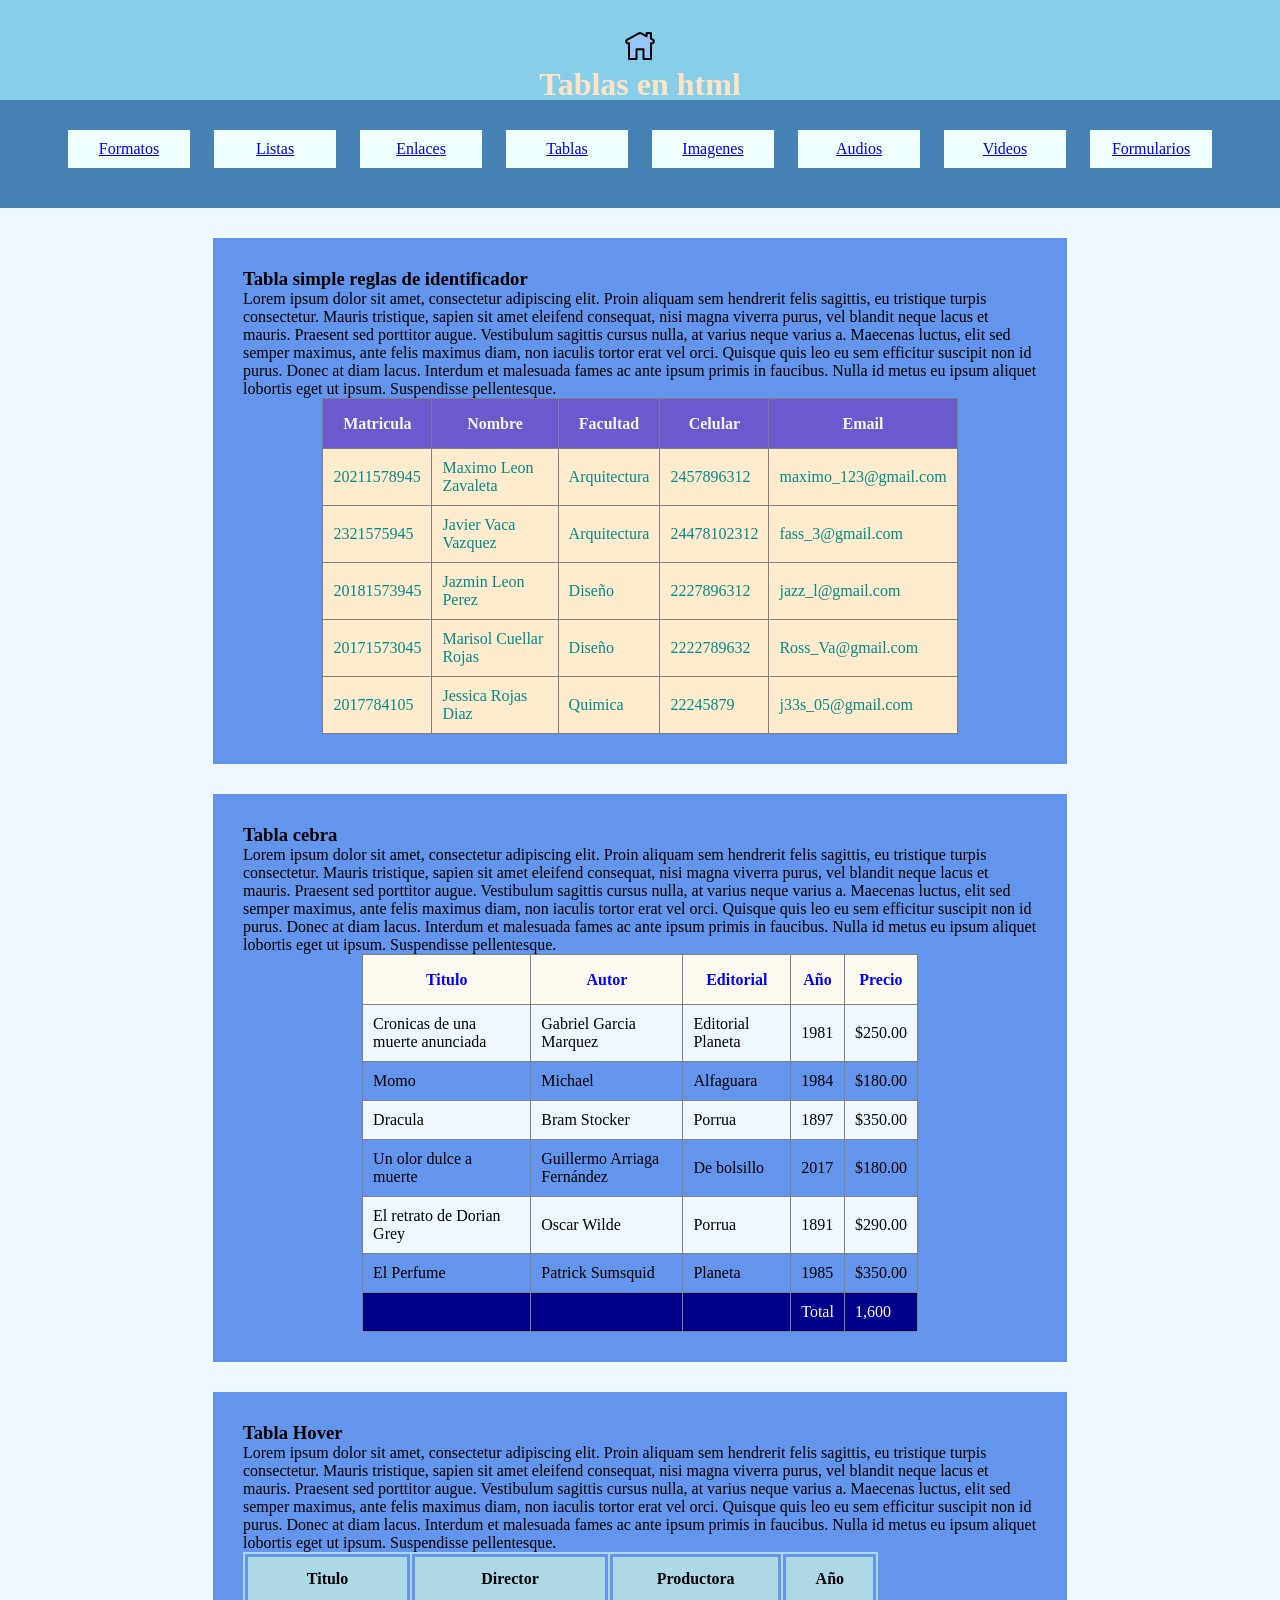
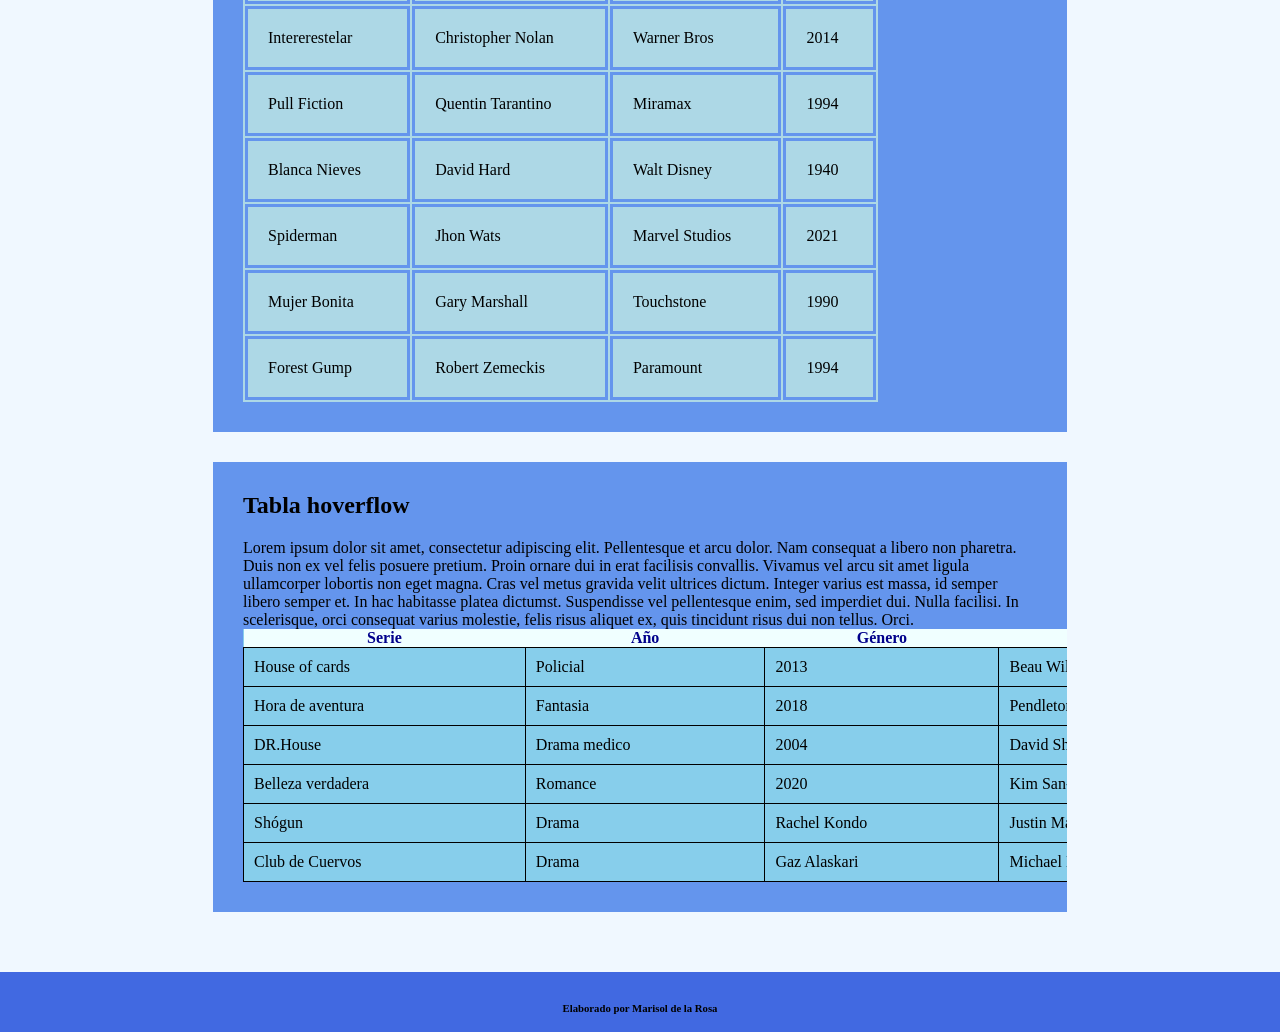
<file: html/Tablas.html>
<!DOCTYPE html>
<html lang="en">
    <head>
    
    <title>Tablas en html</title>
    <style type="text/css">
           *{
            padding: 0;
            margin: 0;
            box-sizing: border-box;
           }
        header, nav, main, footer{
            width: 100%;
            padding: 30px;
            
        }
        header{
            height: 100px;
            background-color:skyblue;
            color: bisque;
        }
        nav{
            height: auto;
            background-color:steelblue;
        }
        main{
            height: auto;
            background-color:aliceblue;
        }
        footer{
            height: 60px;
            background-color:royalblue;
        }
        section{
            width: 70%;
            height: auto;
            background-color:cornflowerblue;
            margin-left: auto;
            margin-right: auto;
            margin-bottom: 30px;
            padding: 30px;
        }
        h2{
            margin-bottom: 20px;
        }
           
        header, footer{
            text-align: center;
        }   
        nav ul li{
            width: 10%;
            background-color:azure;
            margin-right: 10px;
            margin-left: 10px;
            margin-bottom: 10px;
            list-style-type: none;
            padding: 10px;
            display: inline-block;
            color:black;
            padding-left: auto;
            padding-right: auto;
        } 
        na ul li a{
            text-align: center;
          margin-bottom: auto;
        }
        nav ul{
            text-align: center;
        }
        
        }
        p{
            margin-bottom: 80px;
            padding-bottom: 30px;
        }
           
        table{
            background-color:lightblue;
        }
        #tab_buap{
            width: 80%;
            margin-left: auto;
            margin-right: auto;
            border-spacing: 10px;
            border-collapse: collapse
        }
        #tab_buap th{
            background-color:slateblue;
            color: whitesmoke;
            height: 50px;
        }
        #tab_buap td{
            background-color: blanchedalmond;
            color: darkcyan;
            height: 30px;
            padding: 10px;
        }
        
        #tab_buap th, #tab_buap td{
            border-width: 1px;
            border-color:aliceblue
            border-style: solid;
        }
        #tab_libros{
            width: 70%;
            margin-left: auto;
            margin-right: auto;
            border-collapse: collapse;
            color:black;
        }
        #tab_libros th{
            height: 50px;
            background-color: floralwhite;
            color: blue;
        }
        #tab_libros tbody tr:nth-child(even){
            background-color:cornflowerblue;
        }
        #tab_libros tbody tr:nth-child(odd){
            background-color:aliceblue;
        }
        #tab_libros tfoot tr{
            background-color:darkblue;
            color: white;
        }
        #tab_libros td{
            height: 15px;
            padding: 10px;
        }
        #tab_pelis{
            width: 80% 
            
        }
        #tab_pelis th{
            background-color:azure
            color: black;
            height: 50px;
            padding: 10px;
            
        }
        #tab_pelis th, #tab_pelis td{
            border-width: 3px;
            border-style: solid;
            border-color: cornflowerblue;
            
        }
        #tab_pelis td{
            height: 30px;
            padding: 20px;
            
        }
        #tab_pelis tbody tr:hover{
            background-color: cornsilk;
        }
        
        #tab_serie{
            width: 1500px;
            border-collapse: collapse;
            background-color: skyblue;
           
        }
        #tb_serie th, #tab_serie td{
            
            border:1px solid black;
            padding: 10px;
        }
        #tab_serie th{
            background-color: azure;
            color: darkblue;
            
        }
    </style>
    </head>
    <body>
        <header>
           <div><a href="../Index.html"> <img style="width: 32px" src="../imagenes/home.png"> </a></div>
            <h1>Tablas en html</h1>
        </header>
        <nav>
            <ul>
            <li><a href="../html/Formatos%20de%20texto.html">Formatos</a></li>
            <li><a href="../html/listas.html">Listas</a></li>
            <li><a href="../html/Enlaces.html">Enlaces</a></li>
            <li><a href="../html/Tablas.html">Tablas</a></li>
            <li><a href="../html/Images.html">Imagenes</a></li>
            <li><a href="../html/Audios.html">Audios</a></li>
            <li><a href="../html/videos.html">Videos</a></li>
            <li><a href="../html/Formulario.html">Formularios</a></li>
           
            </ul>
        </nav>
        <main>
            <section>
            <h3>Tabla simple reglas de identificador</h3>
            <p>Lorem ipsum dolor sit amet, consectetur adipiscing elit. Proin aliquam sem hendrerit felis sagittis, eu tristique turpis consectetur. Mauris tristique, sapien sit amet eleifend consequat, nisi magna viverra purus, vel blandit neque lacus et mauris. Praesent sed porttitor augue. Vestibulum sagittis cursus nulla, at varius neque varius a. Maecenas luctus, elit sed semper maximus, ante felis maximus diam, non iaculis tortor erat vel orci. Quisque quis leo eu sem efficitur suscipit non id purus. Donec at diam lacus. Interdum et malesuada fames ac ante ipsum primis in faucibus. Nulla id metus eu ipsum aliquet lobortis eget ut ipsum. Suspendisse pellentesque.
            </p>
                <table id="tab_buap" border="1">
                    <thead>
                        <tr>
                            <th>Matricula</th>
                            <th>Nombre</th>
                            <th>Facultad</th>
                            <th>Celular</th>
                            <th>Email</th>
                        </tr>
                    </thead>
                    <tbody>
                        <tr>
                            <td>20211578945</td>
                            <td>Maximo Leon Zavaleta</td>
                            <td>Arquitectura</td>
                            <td>2457896312</td>
                            <td>maximo_123@gmail.com</td>
                       </tr>
                        
                        <tr>
                            <td>2321575945</td>
                            <td>Javier Vaca Vazquez</td>
                            <td>Arquitectura</td>
                            <td>24478102312</td>
                            <td>fass_3@gmail.com</td>
                       </tr>   
                        
                        <tr>
                            <td>20181573945</td>
                            <td>Jazmin Leon Perez</td>
                            <td>Diseño</td>
                            <td>2227896312</td>
                            <td>jazz_l@gmail.com</td>
                       </tr>   
                        
                        <tr>
                            <td>20171573045</td>
                            <td>Marisol Cuellar Rojas</td>
                            <td>Diseño</td>
                            <td>2222789632</td>
                            <td>Ross_Va@gmail.com</td>
                       </tr>   
                    
                        <tr>
                            <td>2017784105</td>
                            <td>Jessica Rojas Diaz</td>
                            <td>Quimica</td>
                            <td>22245879</td>
                            <td>j33s_05@gmail.com</td>
                       </tr>   
                    </tbody>
                </table>
        </section>
            
            <section>
            <h3>Tabla cebra</h3>
            <p>Lorem ipsum dolor sit amet, consectetur adipiscing elit. Proin aliquam sem hendrerit felis sagittis, eu tristique turpis consectetur. Mauris tristique, sapien sit amet eleifend consequat, nisi magna viverra purus, vel blandit neque lacus et mauris. Praesent sed porttitor augue. Vestibulum sagittis cursus nulla, at varius neque varius a. Maecenas luctus, elit sed semper maximus, ante felis maximus diam, non iaculis tortor erat vel orci. Quisque quis leo eu sem efficitur suscipit non id purus. Donec at diam lacus. Interdum et malesuada fames ac ante ipsum primis in faucibus. Nulla id metus eu ipsum aliquet lobortis eget ut ipsum. Suspendisse pellentesque.
            </p>
                <table id="tab_libros" border="1">
                    <thead>
                        <tr>
                            <th>Titulo</th>
                            <th>Autor</th>
                            <th>Editorial</th>
                            <th>Año</th>
                            <th>Precio</th>
                        </tr>
                    </thead>
                    <tbody>
                        <tr>
                            <td>Cronicas de una muerte anunciada</td>
                            <td>Gabriel Garcia Marquez</td>
                            <td>Editorial Planeta</td>
                            <td>1981</td>
                            <td>$250.00</td>
                       </tr>
                        
                        <tr>
                            <td>Momo</td>
                            <td>Michael</td>
                            <td>Alfaguara</td>
                            <td>1984</td>
                            <td>$180.00</td>
                       </tr>   
                      
                         <tr>
                            <td>Dracula</td>
                            <td>Bram Stocker</td>
                            <td>Porrua</td>
                            <td>1897</td>
                            <td>$350.00</td>
                       </tr>  
                        
                         <tr>
                            <td>Un olor dulce a muerte</td>
                            <td>Guillermo Arriaga Fernández</td>
                            <td>De bolsillo</td>
                            <td>2017</td>
                            <td>$180.00</td>
                       </tr>  
                        
                         <tr>
                            <td>El retrato de Dorian Grey</td>
                            <td>Oscar Wilde</td>
                            <td>Porrua</td>
                            <td>1891</td>
                            <td>$290.00</td>
                       </tr>  
                        
                         <tr>
                            <td>El Perfume</td>
                            <td>Patrick Sumsquid</td>
                            <td>Planeta</td>
                            <td>1985</td>
                            <td>$350.00</td>
                       </tr>  
                    </tbody>
                    <tfoot>
                        <td></td>
                        <td></td>
                        <td></td>
                        <td>Total</td>
                        <td>1,600</td>
                    
                    </tfoot>
                </table>
        </section>
            
            
            <section>
            <h3>Tabla Hover</h3>
            <p>Lorem ipsum dolor sit amet, consectetur adipiscing elit. Proin aliquam sem hendrerit felis sagittis, eu tristique turpis consectetur. Mauris tristique, sapien sit amet eleifend consequat, nisi magna viverra purus, vel blandit neque lacus et mauris. Praesent sed porttitor augue. Vestibulum sagittis cursus nulla, at varius neque varius a. Maecenas luctus, elit sed semper maximus, ante felis maximus diam, non iaculis tortor erat vel orci. Quisque quis leo eu sem efficitur suscipit non id purus. Donec at diam lacus. Interdum et malesuada fames ac ante ipsum primis in faucibus. Nulla id metus eu ipsum aliquet lobortis eget ut ipsum. Suspendisse pellentesque.
            </p>
                
                <table id="tab_pelis">
                    <thead>
                        <tr>
                            <th>Titulo</th>
                            <th>Director</th>
                            <th>Productora</th>
                            <th>Año</th>
                            
                        </tr>
                    </thead>
                    <tbody>
                        <tr>
                            <td>Intererestelar</td>
                            <td> Christopher Nolan</td>
                            <td>Warner Bros</td>
                            <td>2014</td>
                            
                       </tr>
                        
                        <tr>
                            <td>Pull Fiction</td>
                            <td>Quentin Tarantino</td>
                            <td>Miramax</td>
                            <td>1994</td>
                            
                       </tr>   
                      
                         <tr>
                            <td>Blanca Nieves</td>
                            <td>David Hard</td>
                            <td>Walt Disney</td>
                            <td>1940</td>
                       </tr>  
                        
                         <tr>
                            <td>Spiderman</td>
                            <td>Jhon Wats</td>
                            <td>Marvel Studios</td>
                            <td>2021</td>
                       </tr>  
                        
                         <tr>
                            <td>Mujer Bonita</td>
                            <td>Gary Marshall</td>
                            <td>Touchstone</td>
                            <td>1990</td>
                           
                       </tr>  
                        
                         <tr>
                            <td>Forest Gump</td>
                            <td>Robert Zemeckis</td>
                            <td>Paramount</td>
                            <td> 1994</td>
                            
                       </tr>  
                    </tbody>
                    
                </table>
        </section>
        <section style="overflow-x:auto">
            <h2>Tabla hoverflow</h2>
            <p>Lorem ipsum dolor sit amet, consectetur adipiscing elit. Pellentesque et arcu dolor. Nam consequat a libero non pharetra. Duis non ex vel felis posuere pretium. Proin ornare dui in erat facilisis convallis. Vivamus vel arcu sit amet ligula ullamcorper lobortis non eget magna. Cras vel metus gravida velit ultrices dictum. Integer varius est massa, id semper libero semper et. In hac habitasse platea dictumst. Suspendisse vel pellentesque enim, sed imperdiet dui. Nulla facilisi. In scelerisque, orci consequat varius molestie, felis risus aliquet ex, quis tincidunt risus dui non tellus. Orci.</p>
            
            <table id="tab_serie">
              <head>
                 <tr>
                     <th>Serie</th>
                     <th>Año</th>
                     <th>Género</th>
                     <th colspan="2">Director</th>
                     <th colspan="2">País</th>
                     <th>Temporadas</th>
                  </tr>
                </head>
                <tbody>
                  <tr>
                      <td>House of cards</td>
                      <td>Policial</td>
                      <td>2013</td>
                      <td>Beau Williams</td>
                      <td>Suecia</td>
                      <td>2</td>
                    </tr>                
                
                     <tr>
                      <td>Hora de aventura</td>
                      <td>Fantasia</td>
                      <td>2018</td>
                      <td>Pendleton</td>
                      <td>Estados Unidos</td>
                      <td>10</td>
                    </tr>  
                    
                     <tr>
                      <td>DR.House</td>
                      <td>Drama medico</td>
                      <td>2004</td>
                      <td>David Shore</td>
                      <td>Estados Unidos</td>
                      <td>6</td>
                    </tr>  
                    
                     <tr>
                      <td>Belleza verdadera</td>
                      <td>Romance</td>
                      <td>2020</td>
                      <td>Kim San-hyup</td>
                      <td>Corea del sur</td>
                      <td>1</td>
                    </tr>  
                     <tr>
                      <td>Shógun</td>
                      <td>Drama</td>
                      <td>Rachel Kondo</td>
                      <td>Justin Marks</td>
                      <td>2024</td>
                      <td>1</td>
                    </tr>  
                    
                     <tr>
                      <td>Club de Cuervos</td>
                      <td>Drama</td>
                      <td>Gaz Alaskari</td>
                      <td>Michael Lam</td>
                      <td>2015</td>
                      <td>4</td>
                    </tr>
                </tbody>
            
            
            
            
            
            </table>
            
            
          </section>
        
        
        
        </main>
        
        
         
        
    
     <footer><h6>Elaborado por Marisol de la Rosa</h6></footer>
    </body>
   
</html>
</file>
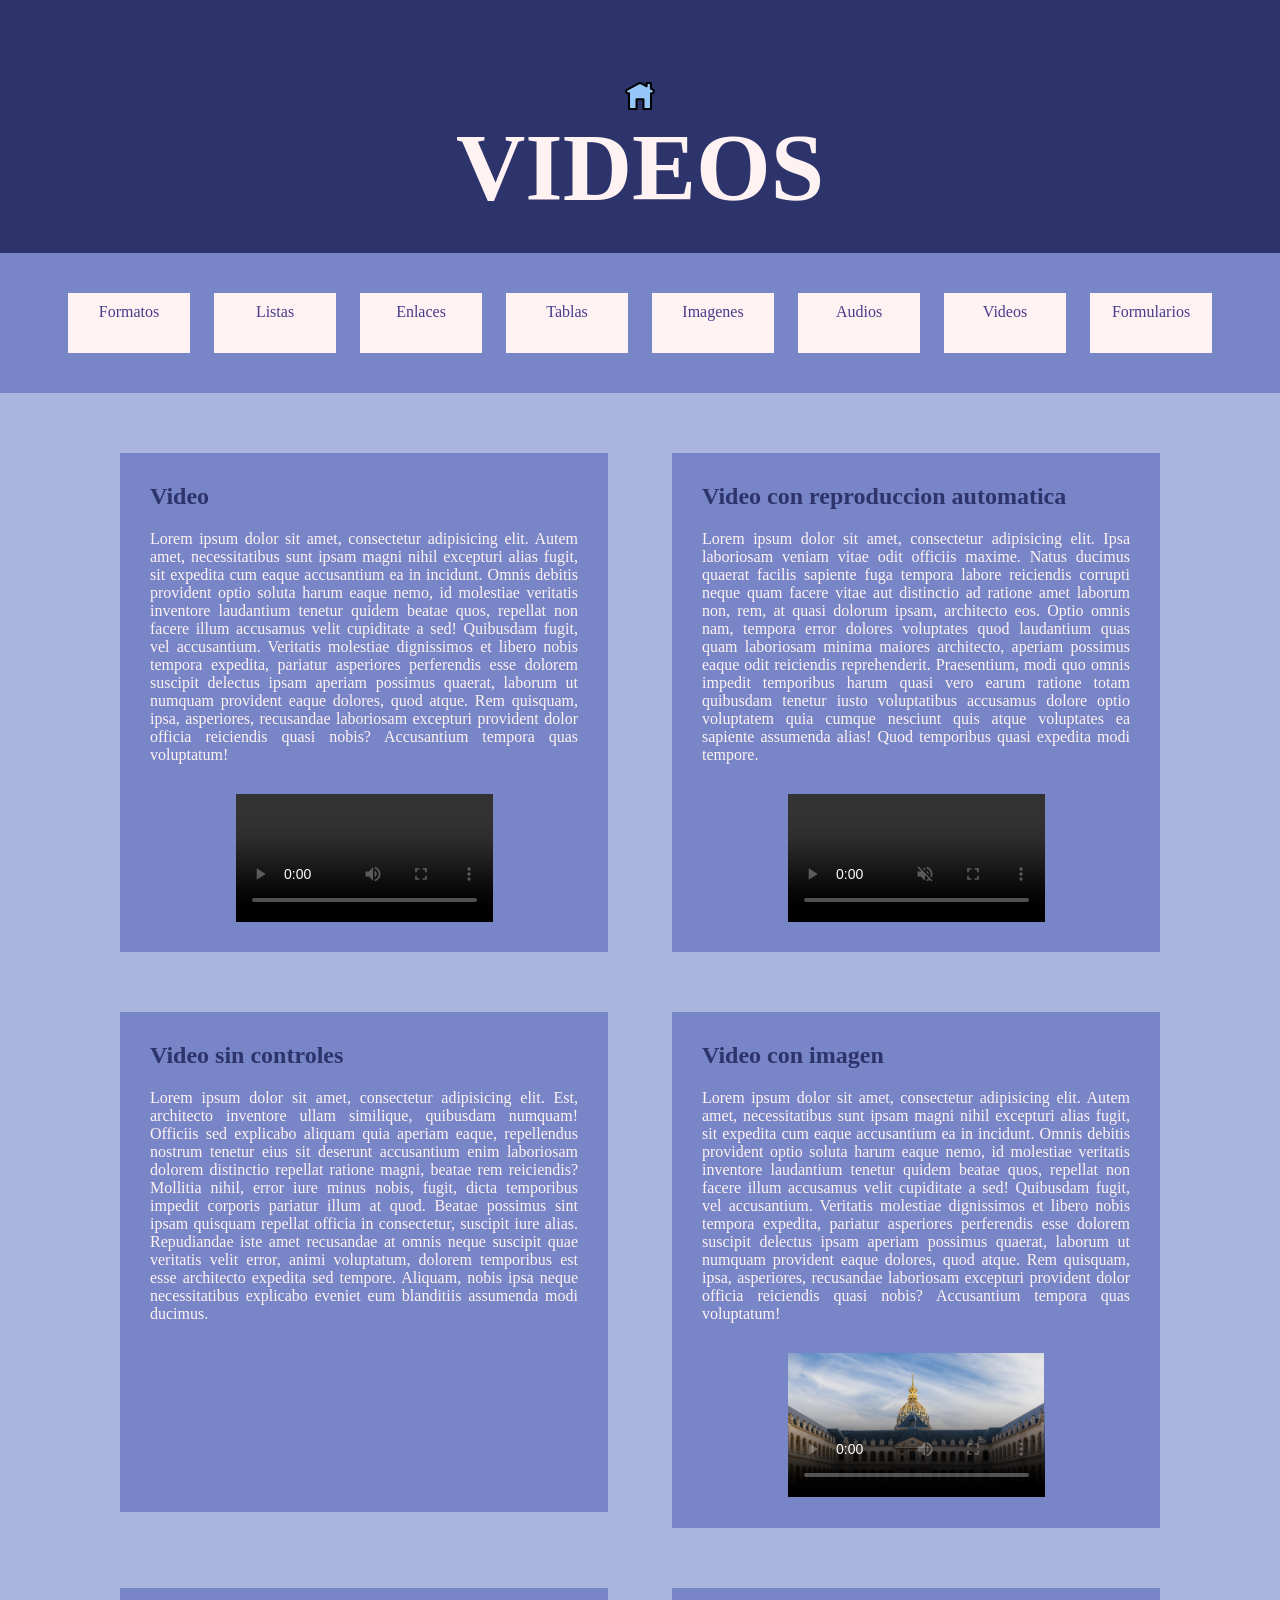
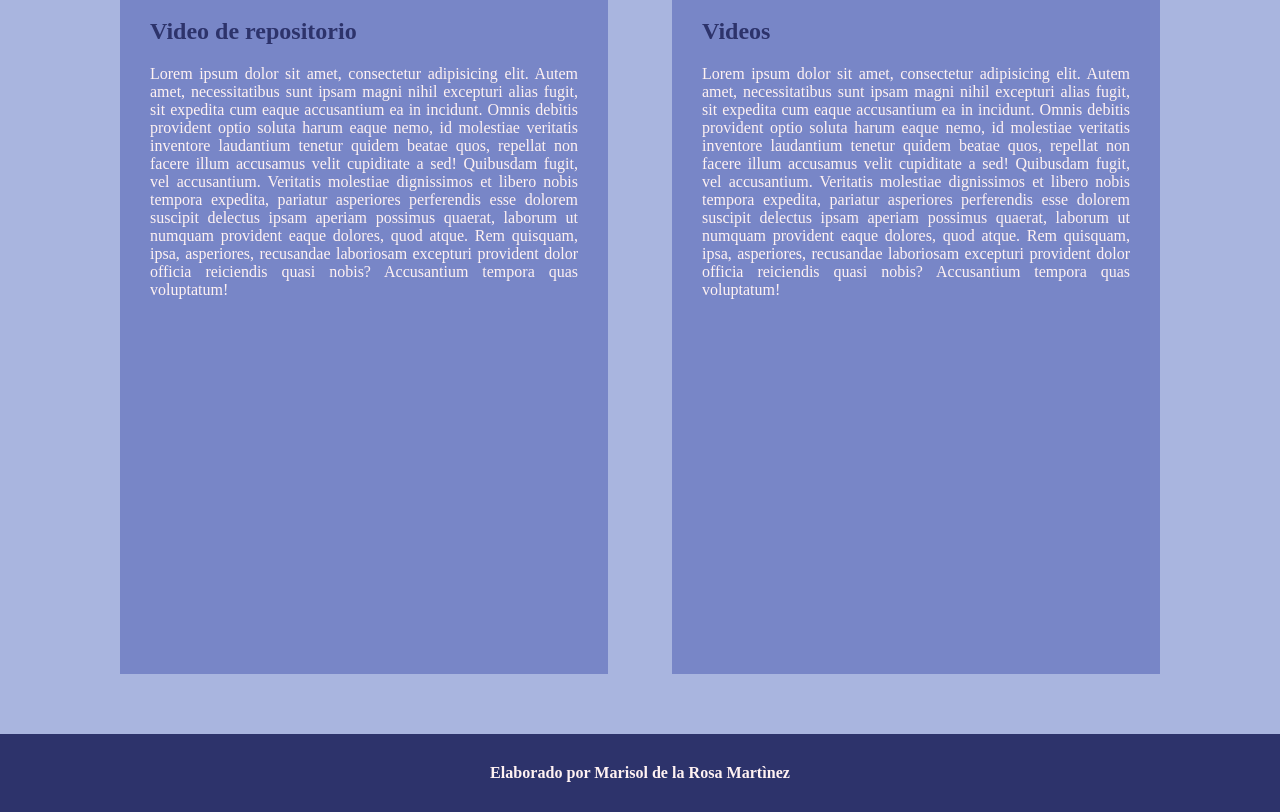
<file: html/videos.html>
<!DOCTYPE html>
<html lang="en">
   <head>
    <title>Videos em html</title>
    <link rel="stylesheet" href="../css/Stylesheet.css" type="text/css">
</head>
<body>
    <header>
        <div><a href="../Index.html"> <img style="width: 32px" src="../imagenes/home.png"> </a></div>
        <h1>VIDEOS</h1>
    </header>
    <nav>
        <ul>
            <li><a href="../html/Formatos%20de%20texto.html">Formatos</a></li>
            <li><a href="../html/listas.html">Listas</a></li>
            <li><a href="../html/Enlaces.html">Enlaces</a></li>
            <li><a href="../html/Tablas.html">Tablas</a></li>
            <li><a href="../html/Images.html">Imagenes</a></li>
            <li><a href="../html/Audios.html">Audios</a></li>
            <li><a href="../html/videos.html">Videos</a></li>
            <li><a href="../html/Formulario.html">Formularios</a></li>
        </ul>
    </nav>
    <main class="box_videos">
         <section>
             <h2>Video</h2>
             <p>Lorem ipsum dolor sit amet, consectetur adipisicing elit. Autem amet, necessitatibus sunt ipsam magni nihil excepturi alias fugit, sit expedita cum eaque accusantium ea in incidunt. Omnis debitis provident optio soluta harum eaque nemo, id molestiae veritatis inventore laudantium tenetur quidem beatae quos, repellat non facere illum accusamus velit cupiditate a sed! Quibusdam fugit, vel accusantium. Veritatis molestiae dignissimos et libero nobis tempora expedita, pariatur asperiores perferendis esse dolorem suscipit delectus ipsam aperiam possimus quaerat, laborum ut numquam provident eaque dolores, quod atque. Rem quisquam, ipsa, asperiores, recusandae laboriosam excepturi provident dolor officia reiciendis quasi nobis? Accusantium tempora quas voluptatum!</p>
             <video controls>
                 <source src="../videos/girasol.mp4" type="video/mp4">
                 El navegador no soporta el formato video
             </video>
         </section>    
         <section>
             <h2>Video con reproduccion automatica</h2>
             <p>Lorem ipsum dolor sit amet, consectetur adipisicing elit. Ipsa laboriosam veniam vitae odit officiis maxime. Natus ducimus quaerat facilis sapiente fuga tempora labore reiciendis corrupti neque quam facere vitae aut distinctio ad ratione amet laborum non, rem, at quasi dolorum ipsam, architecto eos. Optio omnis nam, tempora error dolores voluptates quod laudantium quas quam laboriosam minima maiores architecto, aperiam possimus eaque odit reiciendis reprehenderit. Praesentium, modi quo omnis impedit temporibus harum quasi vero earum ratione totam quibusdam tenetur iusto voluptatibus accusamus dolore optio voluptatem quia cumque nesciunt quis atque voluptates ea sapiente assumenda alias! Quod temporibus quasi expedita modi tempore.</p>
             <video controls autoplay muted>
                 <source src="../videos/girasol.mp4"type="video/mp4">
             </video>
         </section>    
         <section>
             <h2>Video sin controles</h2>
             <p>Lorem ipsum dolor sit amet, consectetur adipisicing elit. Est, architecto inventore ullam similique, quibusdam numquam! Officiis sed explicabo aliquam quia aperiam eaque, repellendus nostrum tenetur eius sit deserunt accusantium enim laboriosam dolorem distinctio repellat ratione magni, beatae rem reiciendis? Mollitia nihil, error iure minus nobis, fugit, dicta temporibus impedit corporis pariatur illum at quod. Beatae possimus sint ipsam quisquam repellat officia in consectetur, suscipit iure alias. Repudiandae iste amet recusandae at omnis neque suscipit quae veritatis velit error, animi voluptatum, dolorem temporibus est esse architecto expedita sed tempore. Aliquam, nobis ipsa neque necessitatibus explicabo eveniet eum blanditiis assumenda modi ducimus.</p>
             <video  autoplay loop muted>
                 <source src="../videos/girasol.mp4" type="video/mp4">
             </video>
         </section>    
         <section>
             <h2>Video con imagen</h2>
             <p>Lorem ipsum dolor sit amet, consectetur adipisicing elit. Autem amet, necessitatibus sunt ipsam magni nihil excepturi alias fugit, sit expedita cum eaque accusantium ea in incidunt. Omnis debitis provident optio soluta harum eaque nemo, id molestiae veritatis inventore laudantium tenetur quidem beatae quos, repellat non facere illum accusamus velit cupiditate a sed! Quibusdam fugit, vel accusantium. Veritatis molestiae dignissimos et libero nobis tempora expedita, pariatur asperiores perferendis esse dolorem suscipit delectus ipsam aperiam possimus quaerat, laborum ut numquam provident eaque dolores, quod atque. Rem quisquam, ipsa, asperiores, recusandae laboriosam excepturi provident dolor officia reiciendis quasi nobis? Accusantium tempora quas voluptatum!</p>
             <video controls poster="../imagenes/paris.jpg">
                 <source src="../videos/girasol.mp4" type="video/mp4">
             </video>
         </section>   
          <section>
             <h2>Video de repositorio</h2>
             <p>Lorem ipsum dolor sit amet, consectetur adipisicing elit. Autem amet, necessitatibus sunt ipsam magni nihil excepturi alias fugit, sit expedita cum eaque accusantium ea in incidunt. Omnis debitis provident optio soluta harum eaque nemo, id molestiae veritatis inventore laudantium tenetur quidem beatae quos, repellat non facere illum accusamus velit cupiditate a sed! Quibusdam fugit, vel accusantium. Veritatis molestiae dignissimos et libero nobis tempora expedita, pariatur asperiores perferendis esse dolorem suscipit delectus ipsam aperiam possimus quaerat, laborum ut numquam provident eaque dolores, quod atque. Rem quisquam, ipsa, asperiores, recusandae laboriosam excepturi provident dolor officia reiciendis quasi nobis? Accusantium tempora quas voluptatum!</p>
             <iframe width="560" height="315" src="https://www.youtube.com/embed/X4Qm9cGRub0?si=znIC7ATek5yOs-2u" title="YouTube video player" frameborder="0" allow="accelerometer; autoplay; clipboard-write; encrypted-media; gyroscope; picture-in-picture; web-share" referrerpolicy="strict-origin-when-cross-origin" allowfullscreen></iframe>
         </section> 
            <section>
             <h2>Videos</h2>
             <p>Lorem ipsum dolor sit amet, consectetur adipisicing elit. Autem amet, necessitatibus sunt ipsam magni nihil excepturi alias fugit, sit expedita cum eaque accusantium ea in incidunt. Omnis debitis provident optio soluta harum eaque nemo, id molestiae veritatis inventore laudantium tenetur quidem beatae quos, repellat non facere illum accusamus velit cupiditate a sed! Quibusdam fugit, vel accusantium. Veritatis molestiae dignissimos et libero nobis tempora expedita, pariatur asperiores perferendis esse dolorem suscipit delectus ipsam aperiam possimus quaerat, laborum ut numquam provident eaque dolores, quod atque. Rem quisquam, ipsa, asperiores, recusandae laboriosam excepturi provident dolor officia reiciendis quasi nobis? Accusantium tempora quas voluptatum!</p>
             <iframe width="560" height="315" src="https://www.youtube.com/embed/X4Qm9cGRub0?si=znIC7ATek5yOs-2u" title="YouTube video player" frameborder="0" allow="accelerometer; autoplay; clipboard-write; encrypted-media; gyroscope; picture-in-picture; web-share" referrerpolicy="strict-origin-when-cross-origin" allowfullscreen></iframe>
         </section>   
    
    </main>
    <footer>
        <h6>Elaborado por Marisol de la Rosa Martìnez</h6>
    </footer>
</body>
</html>
</file>
<file: css/Stylesheet.css>
*{
    padding: 0%;
    margin: 0%;
    box-sizing: border-box;
    
}
header, nav,main, footer {
    width: 100%;
    padding: 30px;
    background-color: #2D336B;
    color:#FFF2F2;
}
header,footer{
    text-align: center;
    font-size: 48px;
}
nav{
    height: auto;
    background-color: #7886C7;
}
nav ul{
    text-align: center;
    color: white;
}
nav ul li{
    width: 10%;
    min-width: 100px;
    height: 60px;
    background-color: #FFF2F2;
    color: white;
    display: inline-block;
    margin-left: 10px;
    margin-right: 10px;
    margin-top: 10px;
    margin-bottom: 10px;
    padding: 10px;

}
nav ul li a:link , nav ul li a:visited{
    text-decoration: none;
    color:darkslateblue;
    
}
main{
    height: auto;
    background-color: #A9B5DF;
    color:#FFF2F2;
}
footer{
    font-size: 24px;
    
}
section{
    width: 70%;
    height: auto;
    background-color: #7886C7;
    display: block;
    margin-bottom: 30px;
    margin-left: auto;
    margin-right: auto;
    padding: 30px;
    text-align: justify;
}
p{margin-top: 20px;
    
}
header h1{
    width:  70%;
    display: inline-block;
}

h2{
    color: #2D336B;
}
img{
    width: 50%;
    margin-top: 50px;
    margin-left: auto;
    margin-right: auto;
    display: block;
}
img_gif{
    width: 30%;
    border-radius: 50%;
}
img_float{
    width: 20%;
    min-width: 10%;
}
#img_izq{
    float: left;
    margin: 1px;
    margin-right: 20px;
}
#img_der{
    float: right;
    margin: 1px;
    margin-right: 20px;
    padding: 10px;
}
#fondo{
    height: 300px;
    background-image: url("../imagenes/pareja.jpg");
    background-size: cover;
}
video{
    width: 60%;
    margin-left: auto;
    margin-right: auto;
    display: block;
    margin-top: 30px;
}
video, iframe{
    width: 60%;
    margin-left: auto;
    margin-right: auto;
    display: block;
    margin-top: 30px;
}
.box_videos {
    text-align: center;
}
.box_videos section{
    width: 40%;
    min-width: 360px;
    display: inline-block;
    margin-right: 30px;
    margin-left: 30px;
    margin-bottom: 30px;
    margin-top: 30px;
}
.box_videos section p{
    text-align: justify;
}
form{
    width: 50%;
    background-color: lightblue;
    padding: 50px;
    margin-left: auto;
    margin-right: auto;
    color: darkslategrey;
    margin-top: 30px;
    border-radius: 20px;
    
}
input[type=text], input[type=password]{
    display: block;
    width: 100%;
}
input[type=text]:focus, input[type=password]:focus{
    background-color: darkslateblue;
    color: aliceblue;
    font-weight: bolder;
}
label{
    font-weight: bolder;
    margin-bottom: 10px;
    margin-top: 10px;
    display: block;
}
input[type=submit] {
    width: 20%;
    margin-bottom: 20px;
    margin-top: 20px;
    margin-left: auto;
    margin-right: auto;
    display: block;
    padding: 1px;
    border-radius:10px; 
    background-color: mediumpurple;
}
</file>
